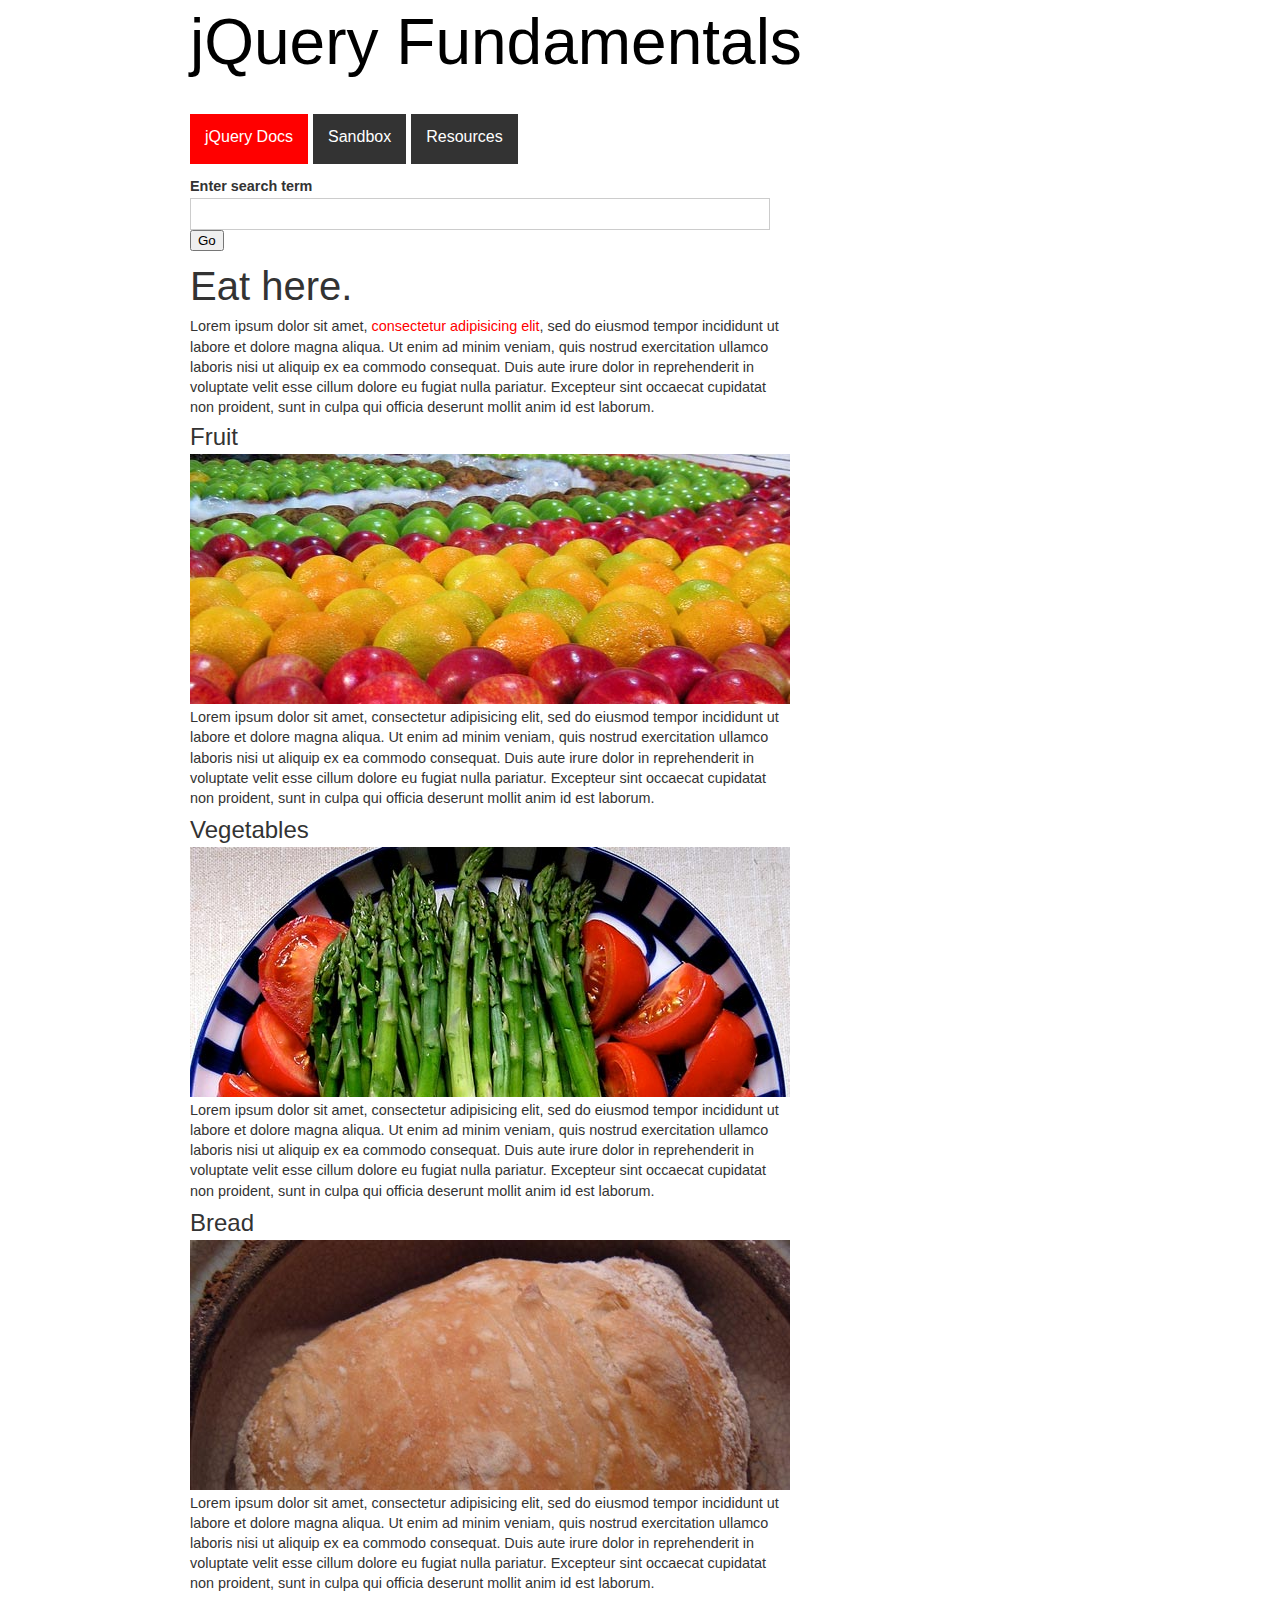
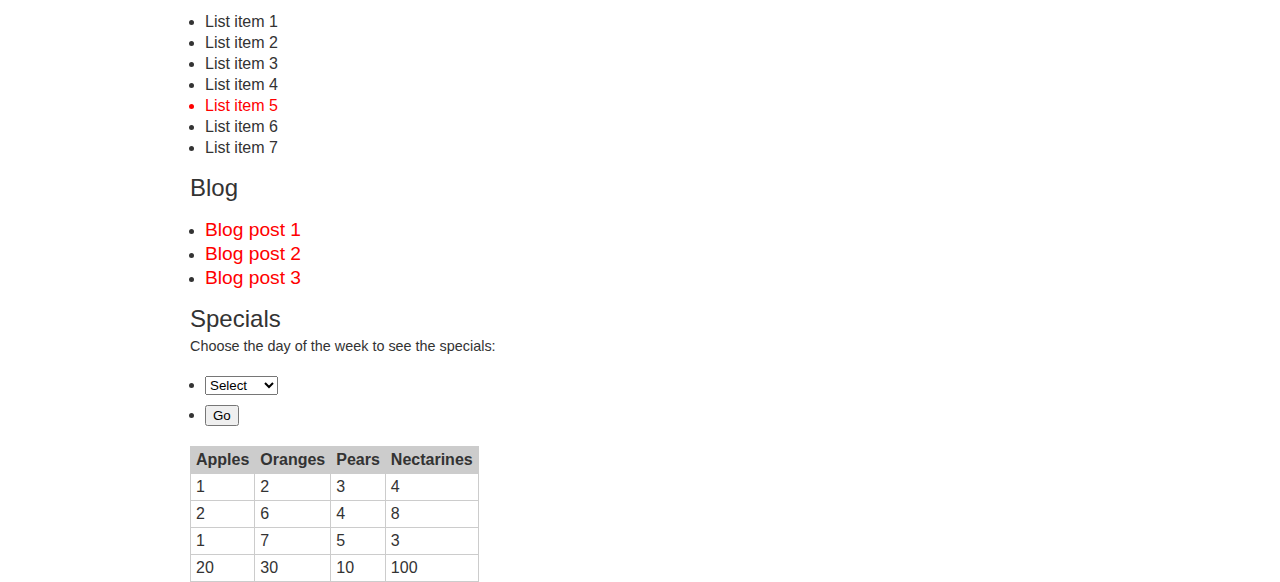
<file: exercise-1/index.html>
<!DOCTYPE html>
<html>
<head>
	<meta http-equiv="Content-Type" content="text/html; charset=utf-8"/>

	<meta http-equiv="Content-Type" content="text/html; charset=utf-8"/>

	<title>jQuery Fundamentals :: Home</title>
	<link href="css/reset.css" rel="stylesheet" type="text/css" media="all" />
	<link href="css/style.css" rel="stylesheet" type="text/css" media="all" />

	<style>
	#blog p.excerpt { display: none; }
	</style>

</head>

<body>
	<div id="header">
		<div id="logo" rel="logo"><a href="index.html">jQuery Fundamentals</a></div>
		<ul id="nav">
			<li class="selected"><a href="http://docs.jquery.com">jQuery Docs</a></li>
			<li><a href="sandbox.html">Sandbox</a></li>
			<li>Resources
				<ul>
					<li><a href="http://groups.google.com/group/jquery-en">Google Group</a></li>
					<li><a href="http://stackoverflow.com">Stack Overflow</a></li>
					<li><a href="http://delicious.com/rdmey/jquery-class">Delicious Bookmarks</a></li>
				</ul>
			</li>
		</ul>
	</div>

	<div id="main">
		<form id="search">
			<label for="q">Enter search term</label>
			<input type="text" name="q" class="input_text" />
			<input type="submit" value="Go" />
		</form>

		<h1>Eat here.</h1>
		<p>Lorem ipsum dolor sit amet, <a href="foo.html">consectetur adipisicing elit</a>, sed do eiusmod tempor incididunt ut labore et dolore magna aliqua. Ut enim ad minim veniam, quis nostrud exercitation ullamco laboris nisi ut aliquip ex ea commodo consequat. Duis aute irure dolor in reprehenderit in voluptate velit esse cillum dolore eu fugiat nulla pariatur. Excepteur sint occaecat cupidatat non proident, sunt in culpa qui officia deserunt mollit anim id est laborum.</p>

		<ul id="slideshow">
			<li>
				<h2 rel="yummy fruit!">Fruit</h2>
				<img src="images/fruit.jpg" alt="fruit" />
				<p>Lorem ipsum dolor sit amet, consectetur adipisicing elit, sed do eiusmod tempor incididunt ut labore et dolore magna aliqua. Ut enim ad minim veniam, quis nostrud exercitation ullamco laboris nisi ut aliquip ex ea commodo consequat. Duis aute irure dolor in reprehenderit in voluptate velit esse cillum dolore eu fugiat nulla pariatur. Excepteur sint occaecat cupidatat non proident, sunt in culpa qui officia deserunt mollit anim id est laborum.</p>
			</li>
			<li>
				<h2>Vegetables</h2>
				<img src="images/vegetable.jpg" alt="vegetables" />
				<p>Lorem ipsum dolor sit amet, consectetur adipisicing elit, sed do eiusmod tempor incididunt ut labore et dolore magna aliqua. Ut enim ad minim veniam, quis nostrud exercitation ullamco laboris nisi ut aliquip ex ea commodo consequat. Duis aute irure dolor in reprehenderit in voluptate velit esse cillum dolore eu fugiat nulla pariatur. Excepteur sint occaecat cupidatat non proident, sunt in culpa qui officia deserunt mollit anim id est laborum.</p>
			</li>
			<li>
				<h2>Bread</h2>
				<img src="images/bread.jpg" alt="bread" />
				<p>Lorem ipsum dolor sit amet, consectetur adipisicing elit, sed do eiusmod tempor incididunt ut labore et dolore magna aliqua. Ut enim ad minim veniam, quis nostrud exercitation ullamco laboris nisi ut aliquip ex ea commodo consequat. Duis aute irure dolor in reprehenderit in voluptate velit esse cillum dolore eu fugiat nulla pariatur. Excepteur sint occaecat cupidatat non proident, sunt in culpa qui officia deserunt mollit anim id est laborum.</p>
			</li>
		</ul>

		<ul id="myList">
			<li>List item 1</li>
			<li id="listItem_2" class="bar">List item 2</li>
			<li id="myListItem">List item 3</li>
			<li>List item 4</li>
			<li class="current bar">List item 5</li>
			<li>List item 6</li>
			<li>List item 7</li>
		</ul>

		<div class="module" id="blog">
			<h2>Blog</h2>
			<ul>
				<li>
					<h3><a href="blog.html#post1">Blog post 1</a></h3>
					<p class="excerpt">Lorem ipsum dolor sit amet, consectetur adipisicing elit, sed do eiusmod tempor incididunt ut labore et dolore magna aliqua. Ut enim ad minim veniam, quis nostrud exercitation ullamco laboris nisi ut aliquip ex ea commodo consequat. Duis aute irure dolor in reprehenderit in voluptate velit esse cillum dolore eu fugiat nulla pariatur. Excepteur sint occaecat cupidatat non proident, sunt in culpa qui officia deserunt mollit anim id est laborum.</p>
				</li>
				<li>
					<h3><a href="blog.html#post2">Blog post 2</a></h3>
					<p class="excerpt">Lorem ipsum dolor sit amet, consectetur adipisicing elit, sed do eiusmod tempor incididunt ut labore et dolore magna aliqua. Ut enim ad minim veniam, quis nostrud exercitation ullamco laboris nisi ut aliquip ex ea commodo consequat. Duis aute irure dolor in reprehenderit in voluptate velit esse cillum dolore eu fugiat nulla pariatur. Excepteur sint occaecat cupidatat non proident, sunt in culpa qui officia deserunt mollit anim id est laborum.</p>
				</li>
				<li>
					<h3><a href="blog.html#post3">Blog post 3</a></h3>
					<p class="excerpt">Lorem ipsum dolor sit amet, consectetur adipisicing elit, sed do eiusmod tempor incididunt ut labore et dolore magna aliqua. Ut enim ad minim veniam, quis nostrud exercitation ullamco laboris nisi ut aliquip ex ea commodo consequat. Duis aute irure dolor in reprehenderit in voluptate velit esse cillum dolore eu fugiat nulla pariatur. Excepteur sint occaecat cupidatat non proident, sunt in culpa qui officia deserunt mollit anim id est laborum.</p>
				</li>
			</ul>
		</div>

		<div class="module" id="specials">
			<h2>Specials</h2>
			<p>Choose the day of the week to see the specials:</p>
			<form action="specials.html" method="get">
				<ul>
					<li>
						<select name="day">
							<option value="" selected>Select</option>
							<option value="monday">Monday</option>
							<option value="tuesday">Tuesday</option>
							<option value="friday">Friday</option>
						</select>
					</li>
					<li class="buttons">
						<input type="submit" class="input_submit" value="Go" />
					</li>
				</ul>
			</form>
		</div>

		<table id="fruits">
			<thead>
				<tr>
					<th>Apples</th>
					<th>Oranges</th>
					<th>Pears</th>
					<th>Nectarines</th>
				</tr>
			</thead>
			<tbody>
				<tr>
					<td>1</td>
					<td id="myTableCell">2</td>
					<td>3</td>
					<td>4</td>
				</tr>
				<tr>
					<td>2</td>
					<td>6</td>
					<td>4</td>
					<td>8</td>
				</tr>
				<tr>
					<td>1</td>
					<td>7</td>
					<td>5</td>
					<td>3</td>
				</tr>
				<tr>
					<td>20</td>
					<td>30</td>
					<td>10</td>
					<td>100</td>
				</tr>
			</tbody>
		</table>


	</div>

<script src="libs/jquery-1.5.0.js"></script>

<script src="js/sandbox.js"></script>
<!--
<script src="js/navigation.js"></script>
<script src="js/blog.js"></script>
<script src="js/specials.js"></script>
<script src="js/slideshow.js"></script>
<script src="js/hoverClass.js"></script>
<script src="js/ions/inputHint.js"></script>
<script src="js/tabs.js"></script>
-->
</body>
</html>
</file>
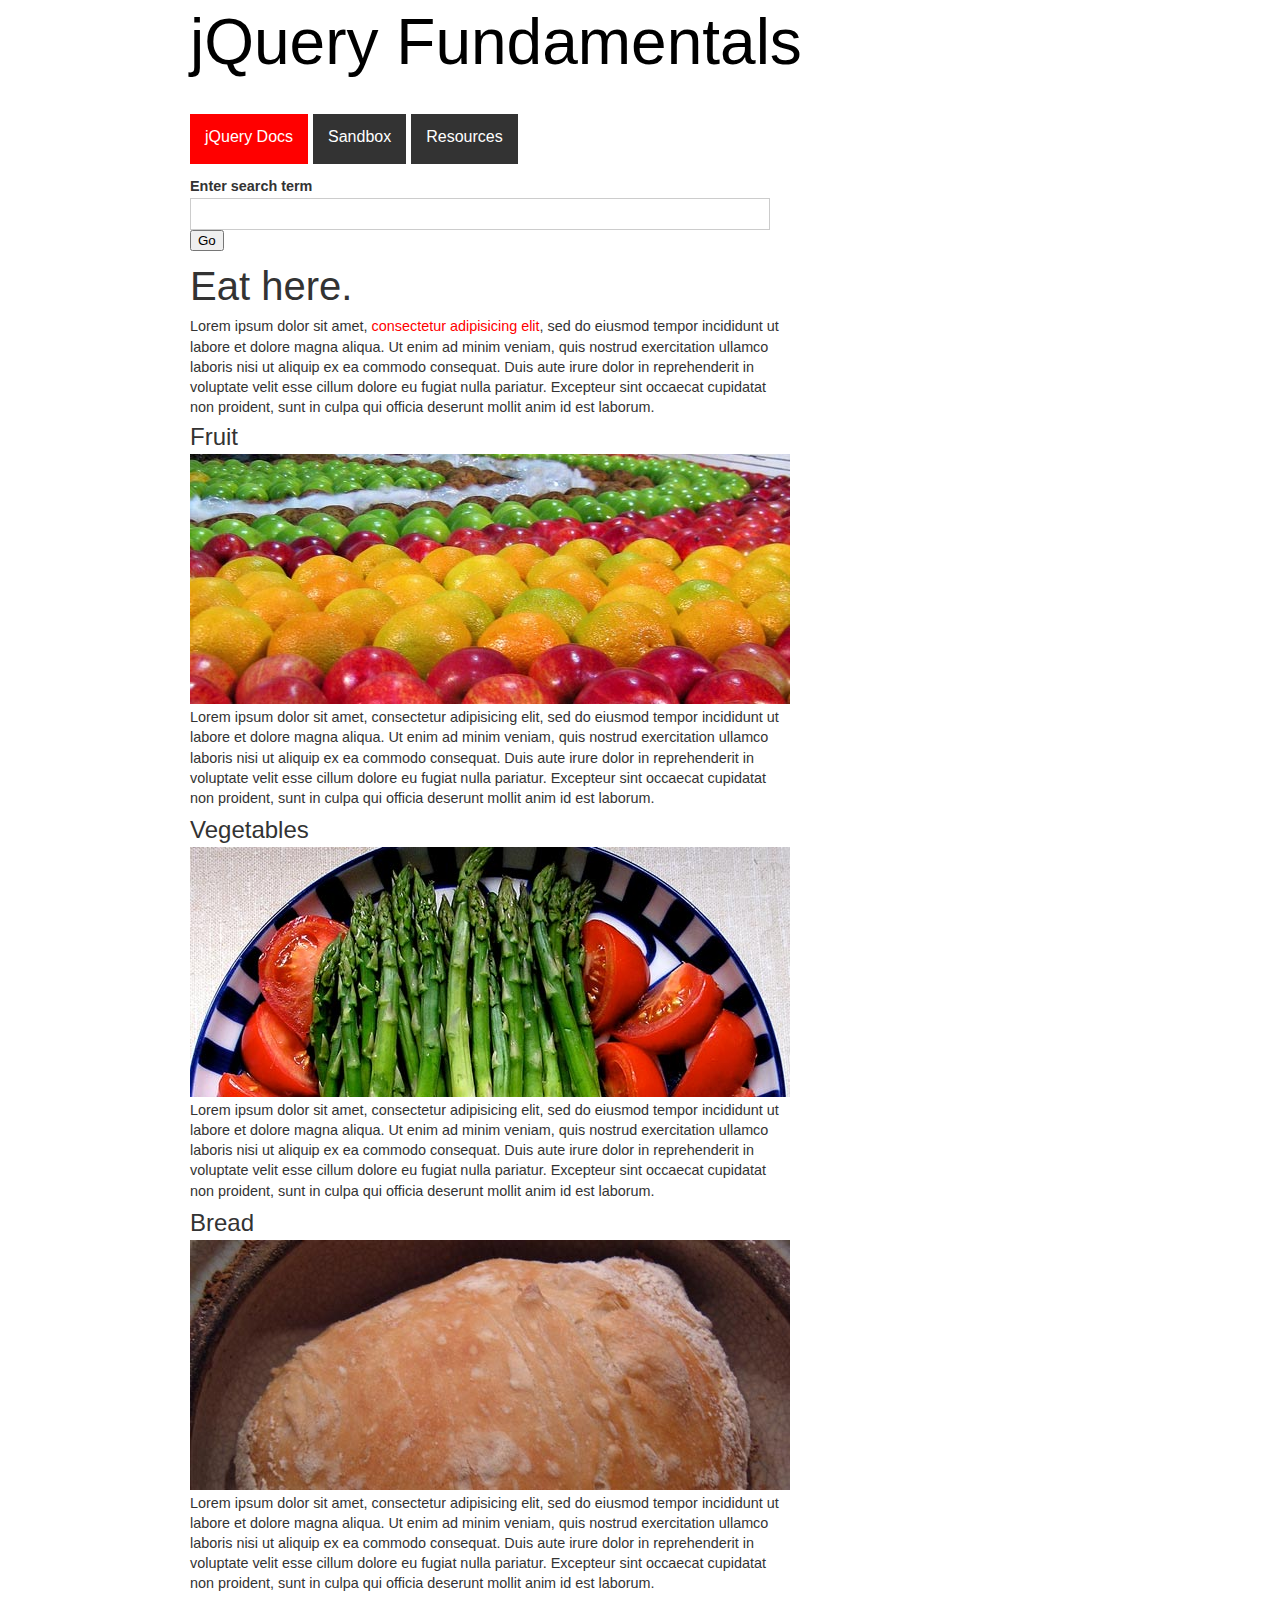
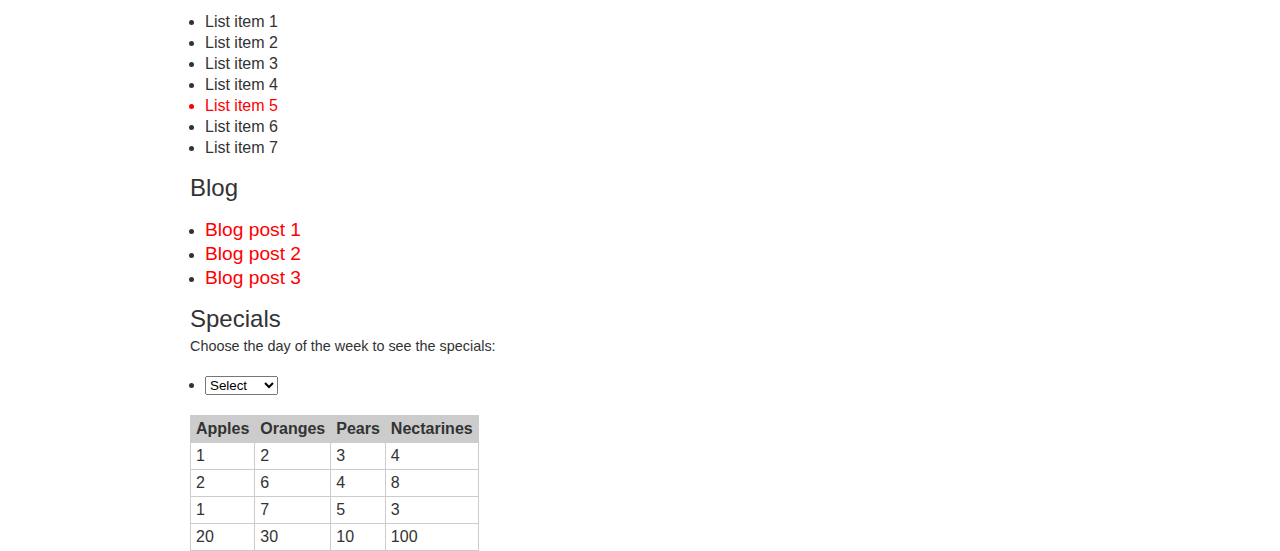
<file: exercise-10/index.html>
<!DOCTYPE html>
<html>
<head>
	<meta http-equiv="Content-Type" content="text/html; charset=utf-8"/>

	<meta http-equiv="Content-Type" content="text/html; charset=utf-8"/>

	<title>jQuery Fundamentals :: Home</title>
	<link href="css/reset.css" rel="stylesheet" type="text/css" media="all" />
	<link href="css/style.css" rel="stylesheet" type="text/css" media="all" />

	<style>
	#blog p.excerpt { display: none; }
	</style>

</head>

<body>
	<div id="header">
		<div id="logo" rel="logo"><a href="index.html">jQuery Fundamentals</a></div>
		<ul id="nav">
			<li class="selected"><a href="http://docs.jquery.com">jQuery Docs</a></li>
			<li><a href="sandbox.html">Sandbox</a></li>
			<li>Resources
				<ul>
					<li><a href="http://groups.google.com/group/jquery-en">Google Group</a></li>
					<li><a href="http://stackoverflow.com">Stack Overflow</a></li>
					<li><a href="http://delicious.com/rdmey/jquery-class">Delicious Bookmarks</a></li>
				</ul>
			</li>
		</ul>
	</div>

	<div id="main">
		<form id="search">
			<label for="q">Enter search term</label>
			<input type="text" name="q" class="input_text" />
			<input type="submit" value="Go" />
		</form>

		<h1>Eat here.</h1>
		<p>Lorem ipsum dolor sit amet, <a href="foo.html">consectetur adipisicing elit</a>, sed do eiusmod tempor incididunt ut labore et dolore magna aliqua. Ut enim ad minim veniam, quis nostrud exercitation ullamco laboris nisi ut aliquip ex ea commodo consequat. Duis aute irure dolor in reprehenderit in voluptate velit esse cillum dolore eu fugiat nulla pariatur. Excepteur sint occaecat cupidatat non proident, sunt in culpa qui officia deserunt mollit anim id est laborum.</p>

		<ul id="slideshow">
			<li>
				<h2 rel="yummy fruit!">Fruit</h2>
				<img src="images/fruit.jpg" alt="fruit" />
				<p>Lorem ipsum dolor sit amet, consectetur adipisicing elit, sed do eiusmod tempor incididunt ut labore et dolore magna aliqua. Ut enim ad minim veniam, quis nostrud exercitation ullamco laboris nisi ut aliquip ex ea commodo consequat. Duis aute irure dolor in reprehenderit in voluptate velit esse cillum dolore eu fugiat nulla pariatur. Excepteur sint occaecat cupidatat non proident, sunt in culpa qui officia deserunt mollit anim id est laborum.</p>
			</li>
			<li>
				<h2>Vegetables</h2>
				<img src="images/vegetable.jpg" alt="vegetables" />
				<p>Lorem ipsum dolor sit amet, consectetur adipisicing elit, sed do eiusmod tempor incididunt ut labore et dolore magna aliqua. Ut enim ad minim veniam, quis nostrud exercitation ullamco laboris nisi ut aliquip ex ea commodo consequat. Duis aute irure dolor in reprehenderit in voluptate velit esse cillum dolore eu fugiat nulla pariatur. Excepteur sint occaecat cupidatat non proident, sunt in culpa qui officia deserunt mollit anim id est laborum.</p>
			</li>
			<li>
				<h2>Bread</h2>
				<img src="images/bread.jpg" alt="bread" />
				<p>Lorem ipsum dolor sit amet, consectetur adipisicing elit, sed do eiusmod tempor incididunt ut labore et dolore magna aliqua. Ut enim ad minim veniam, quis nostrud exercitation ullamco laboris nisi ut aliquip ex ea commodo consequat. Duis aute irure dolor in reprehenderit in voluptate velit esse cillum dolore eu fugiat nulla pariatur. Excepteur sint occaecat cupidatat non proident, sunt in culpa qui officia deserunt mollit anim id est laborum.</p>
			</li>
		</ul>

		<ul id="myList">
			<li>List item 1</li>
			<li id="listItem_2" class="bar">List item 2</li>
			<li id="myListItem">List item 3</li>
			<li>List item 4</li>
			<li class="current bar">List item 5</li>
			<li>List item 6</li>
			<li>List item 7</li>
		</ul>

		<div class="module" id="blog">
			<h2>Blog</h2>
			<ul>
				<li>
					<h3><a href="blog.html#post1">Blog post 1</a></h3>
					<p class="excerpt">Lorem ipsum dolor sit amet, consectetur adipisicing elit, sed do eiusmod tempor incididunt ut labore et dolore magna aliqua. Ut enim ad minim veniam, quis nostrud exercitation ullamco laboris nisi ut aliquip ex ea commodo consequat. Duis aute irure dolor in reprehenderit in voluptate velit esse cillum dolore eu fugiat nulla pariatur. Excepteur sint occaecat cupidatat non proident, sunt in culpa qui officia deserunt mollit anim id est laborum.</p>
				</li>
				<li>
					<h3><a href="blog.html#post2">Blog post 2</a></h3>
					<p class="excerpt">Lorem ipsum dolor sit amet, consectetur adipisicing elit, sed do eiusmod tempor incididunt ut labore et dolore magna aliqua. Ut enim ad minim veniam, quis nostrud exercitation ullamco laboris nisi ut aliquip ex ea commodo consequat. Duis aute irure dolor in reprehenderit in voluptate velit esse cillum dolore eu fugiat nulla pariatur. Excepteur sint occaecat cupidatat non proident, sunt in culpa qui officia deserunt mollit anim id est laborum.</p>
				</li>
				<li>
					<h3><a href="blog.html#post3">Blog post 3</a></h3>
					<p class="excerpt">Lorem ipsum dolor sit amet, consectetur adipisicing elit, sed do eiusmod tempor incididunt ut labore et dolore magna aliqua. Ut enim ad minim veniam, quis nostrud exercitation ullamco laboris nisi ut aliquip ex ea commodo consequat. Duis aute irure dolor in reprehenderit in voluptate velit esse cillum dolore eu fugiat nulla pariatur. Excepteur sint occaecat cupidatat non proident, sunt in culpa qui officia deserunt mollit anim id est laborum.</p>
				</li>
			</ul>
		</div>

		<div class="module" id="specials">
			<h2>Specials</h2>
			<p>Choose the day of the week to see the specials:</p>
			<form action="specials.html" method="get">
				<ul>
					<li>
						<select name="day">
							<option value="" selected>Select</option>
							<option value="monday">Monday</option>
							<option value="tuesday">Tuesday</option>
							<option value="friday">Friday</option>
						</select>
					</li>
					<li class="buttons">
						<input type="submit" class="input_submit" value="Go" />
					</li>
				</ul>
			</form>
		</div>

		<table id="fruits">
			<thead>
				<tr>
					<th>Apples</th>
					<th>Oranges</th>
					<th>Pears</th>
					<th>Nectarines</th>
				</tr>
			</thead>
			<tbody>
				<tr>
					<td>1</td>
					<td id="myTableCell">2</td>
					<td>3</td>
					<td>4</td>
				</tr>
				<tr>
					<td>2</td>
					<td>6</td>
					<td>4</td>
					<td>8</td>
				</tr>
				<tr>
					<td>1</td>
					<td>7</td>
					<td>5</td>
					<td>3</td>
				</tr>
				<tr>
					<td>20</td>
					<td>30</td>
					<td>10</td>
					<td>100</td>
				</tr>
			</tbody>
		</table>


	</div>

<script src="libs/jquery-1.5.0.js"></script>

<script src="js/specials.js"></script>
<!--
<script src="js/navigation.js"></script>
<script src="js/blog.js"></script>
<script src="js/specials.js"></script>
<script src="js/slideshow.js"></script>
<script src="js/hoverClass.js"></script>
<script src="js/ions/inputHint.js"></script>
<script src="js/tabs.js"></script>
-->
</body>
</html>
</file>
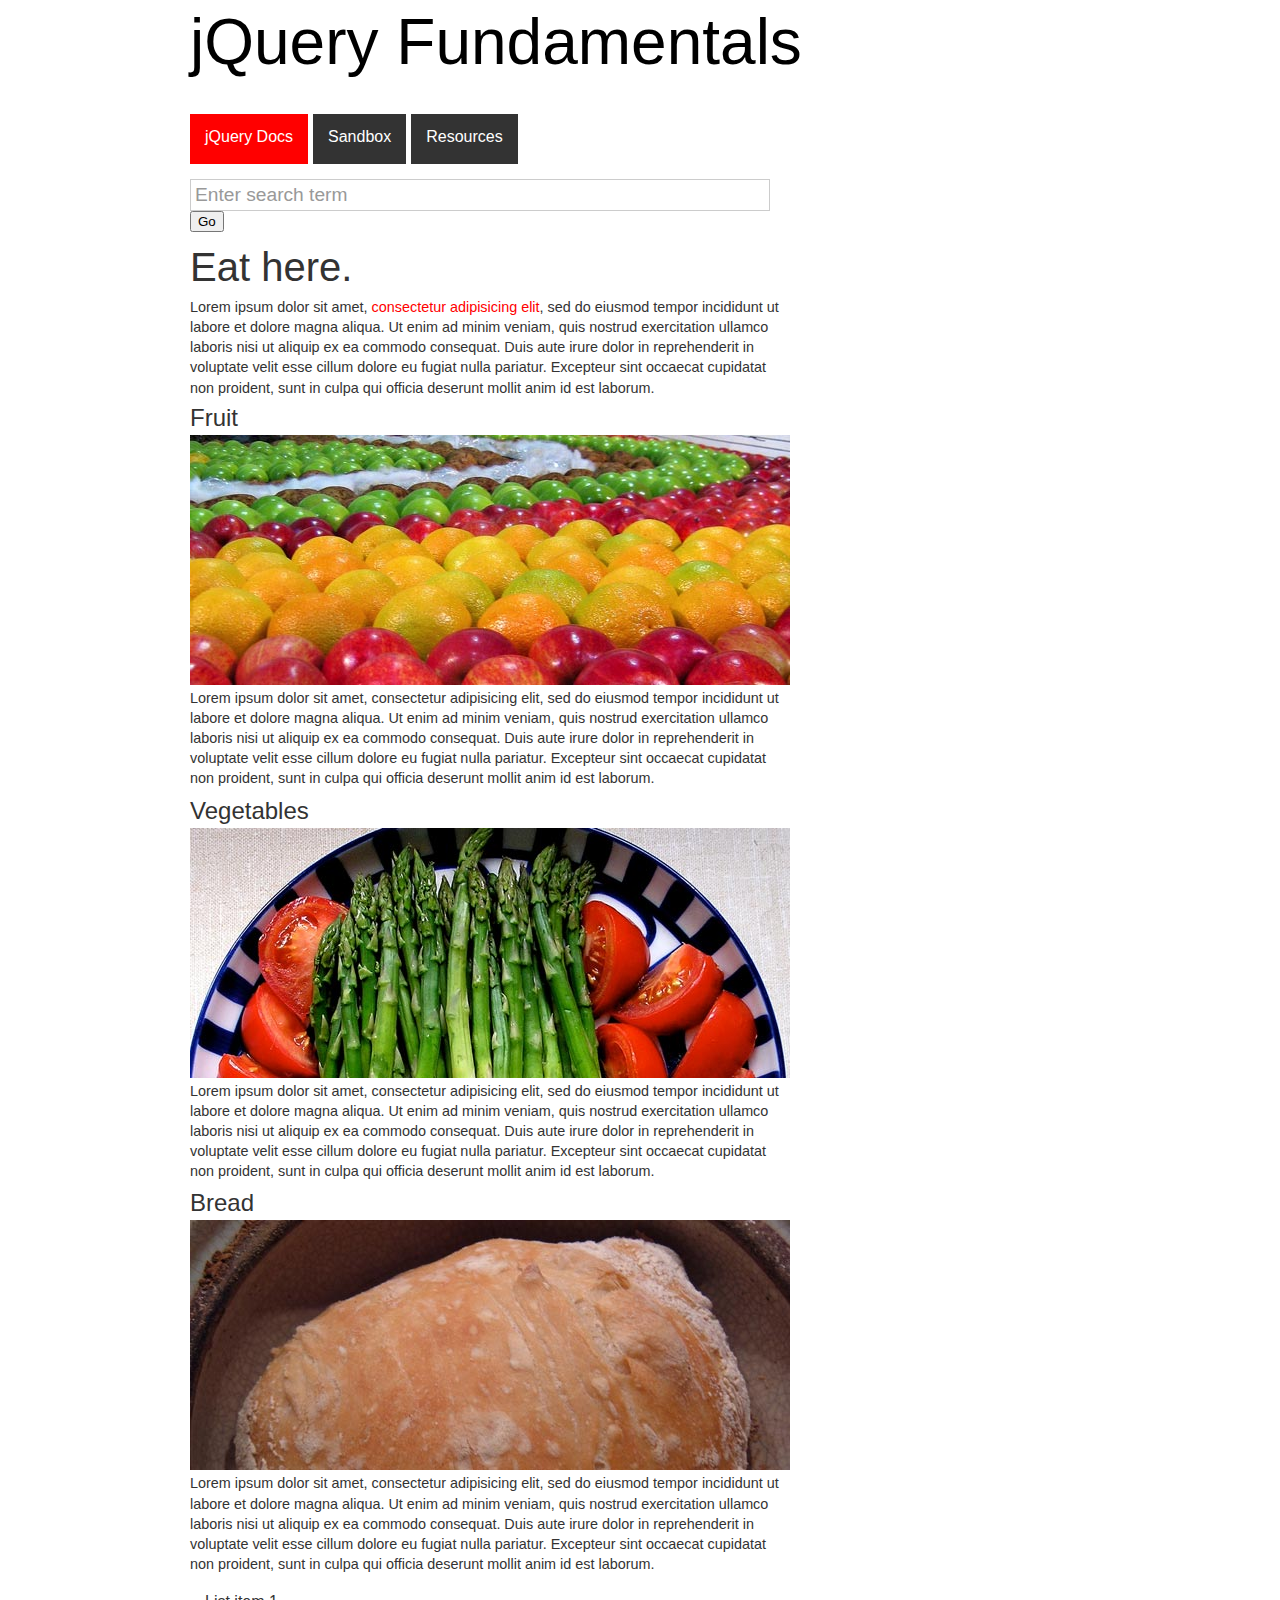
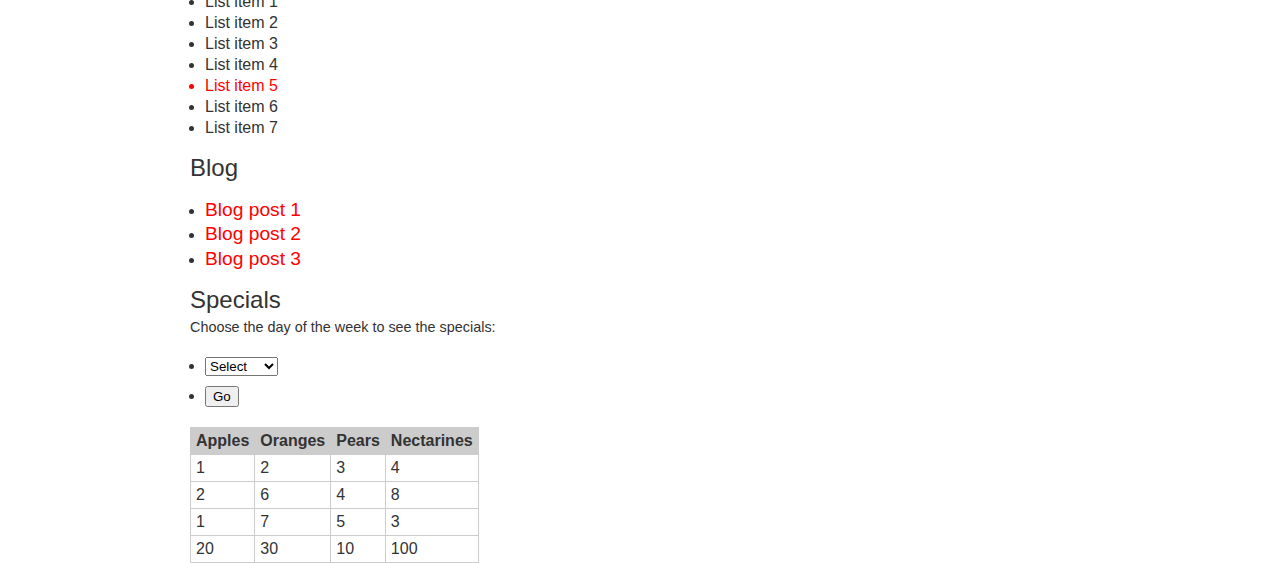
<file: exercise-4/index.html>
<!DOCTYPE html>
<html>
<head>
	<meta http-equiv="Content-Type" content="text/html; charset=utf-8"/>

	<meta http-equiv="Content-Type" content="text/html; charset=utf-8"/>

	<title>jQuery Fundamentals :: Home</title>
	<link href="css/reset.css" rel="stylesheet" type="text/css" media="all" />
	<link href="css/style.css" rel="stylesheet" type="text/css" media="all" />

	<style>
	#blog p.excerpt { display: none; }
	</style>

</head>

<body>
	<div id="header">
		<div id="logo" rel="logo"><a href="index.html">jQuery Fundamentals</a></div>
		<ul id="nav">
			<li class="selected"><a href="http://docs.jquery.com">jQuery Docs</a></li>
			<li><a href="sandbox.html">Sandbox</a></li>
			<li>Resources
				<ul>
					<li><a href="http://groups.google.com/group/jquery-en">Google Group</a></li>
					<li><a href="http://stackoverflow.com">Stack Overflow</a></li>
					<li><a href="http://delicious.com/rdmey/jquery-class">Delicious Bookmarks</a></li>
				</ul>
			</li>
		</ul>
	</div>

	<div id="main">
		<form id="search">
			<label for="q">Enter search term</label>
			<input type="text" name="q" class="input_text" />
			<input type="submit" value="Go" />
		</form>

		<h1>Eat here.</h1>
		<p>Lorem ipsum dolor sit amet, <a href="foo.html">consectetur adipisicing elit</a>, sed do eiusmod tempor incididunt ut labore et dolore magna aliqua. Ut enim ad minim veniam, quis nostrud exercitation ullamco laboris nisi ut aliquip ex ea commodo consequat. Duis aute irure dolor in reprehenderit in voluptate velit esse cillum dolore eu fugiat nulla pariatur. Excepteur sint occaecat cupidatat non proident, sunt in culpa qui officia deserunt mollit anim id est laborum.</p>

		<ul id="slideshow">
			<li>
				<h2 rel="yummy fruit!">Fruit</h2>
				<img src="images/fruit.jpg" alt="fruit" />
				<p>Lorem ipsum dolor sit amet, consectetur adipisicing elit, sed do eiusmod tempor incididunt ut labore et dolore magna aliqua. Ut enim ad minim veniam, quis nostrud exercitation ullamco laboris nisi ut aliquip ex ea commodo consequat. Duis aute irure dolor in reprehenderit in voluptate velit esse cillum dolore eu fugiat nulla pariatur. Excepteur sint occaecat cupidatat non proident, sunt in culpa qui officia deserunt mollit anim id est laborum.</p>
			</li>
			<li>
				<h2>Vegetables</h2>
				<img src="images/vegetable.jpg" alt="vegetables" />
				<p>Lorem ipsum dolor sit amet, consectetur adipisicing elit, sed do eiusmod tempor incididunt ut labore et dolore magna aliqua. Ut enim ad minim veniam, quis nostrud exercitation ullamco laboris nisi ut aliquip ex ea commodo consequat. Duis aute irure dolor in reprehenderit in voluptate velit esse cillum dolore eu fugiat nulla pariatur. Excepteur sint occaecat cupidatat non proident, sunt in culpa qui officia deserunt mollit anim id est laborum.</p>
			</li>
			<li>
				<h2>Bread</h2>
				<img src="images/bread.jpg" alt="bread" />
				<p>Lorem ipsum dolor sit amet, consectetur adipisicing elit, sed do eiusmod tempor incididunt ut labore et dolore magna aliqua. Ut enim ad minim veniam, quis nostrud exercitation ullamco laboris nisi ut aliquip ex ea commodo consequat. Duis aute irure dolor in reprehenderit in voluptate velit esse cillum dolore eu fugiat nulla pariatur. Excepteur sint occaecat cupidatat non proident, sunt in culpa qui officia deserunt mollit anim id est laborum.</p>
			</li>
		</ul>

		<ul id="myList">
			<li>List item 1</li>
			<li id="listItem_2" class="bar">List item 2</li>
			<li id="myListItem">List item 3</li>
			<li>List item 4</li>
			<li class="current bar">List item 5</li>
			<li>List item 6</li>
			<li>List item 7</li>
		</ul>

		<div class="module" id="blog">
			<h2>Blog</h2>
			<ul>
				<li>
					<h3><a href="blog.html#post1">Blog post 1</a></h3>
					<p class="excerpt">Lorem ipsum dolor sit amet, consectetur adipisicing elit, sed do eiusmod tempor incididunt ut labore et dolore magna aliqua. Ut enim ad minim veniam, quis nostrud exercitation ullamco laboris nisi ut aliquip ex ea commodo consequat. Duis aute irure dolor in reprehenderit in voluptate velit esse cillum dolore eu fugiat nulla pariatur. Excepteur sint occaecat cupidatat non proident, sunt in culpa qui officia deserunt mollit anim id est laborum.</p>
				</li>
				<li>
					<h3><a href="blog.html#post2">Blog post 2</a></h3>
					<p class="excerpt">Lorem ipsum dolor sit amet, consectetur adipisicing elit, sed do eiusmod tempor incididunt ut labore et dolore magna aliqua. Ut enim ad minim veniam, quis nostrud exercitation ullamco laboris nisi ut aliquip ex ea commodo consequat. Duis aute irure dolor in reprehenderit in voluptate velit esse cillum dolore eu fugiat nulla pariatur. Excepteur sint occaecat cupidatat non proident, sunt in culpa qui officia deserunt mollit anim id est laborum.</p>
				</li>
				<li>
					<h3><a href="blog.html#post3">Blog post 3</a></h3>
					<p class="excerpt">Lorem ipsum dolor sit amet, consectetur adipisicing elit, sed do eiusmod tempor incididunt ut labore et dolore magna aliqua. Ut enim ad minim veniam, quis nostrud exercitation ullamco laboris nisi ut aliquip ex ea commodo consequat. Duis aute irure dolor in reprehenderit in voluptate velit esse cillum dolore eu fugiat nulla pariatur. Excepteur sint occaecat cupidatat non proident, sunt in culpa qui officia deserunt mollit anim id est laborum.</p>
				</li>
			</ul>
		</div>

		<div class="module" id="specials">
			<h2>Specials</h2>
			<p>Choose the day of the week to see the specials:</p>
			<form action="specials.html" method="get">
				<ul>
					<li>
						<select name="day">
							<option value="" selected>Select</option>
							<option value="monday">Monday</option>
							<option value="tuesday">Tuesday</option>
							<option value="friday">Friday</option>
						</select>
					</li>
					<li class="buttons">
						<input type="submit" class="input_submit" value="Go" />
					</li>
				</ul>
			</form>
		</div>

		<table id="fruits">
			<thead>
				<tr>
					<th>Apples</th>
					<th>Oranges</th>
					<th>Pears</th>
					<th>Nectarines</th>
				</tr>
			</thead>
			<tbody>
				<tr>
					<td>1</td>
					<td id="myTableCell">2</td>
					<td>3</td>
					<td>4</td>
				</tr>
				<tr>
					<td>2</td>
					<td>6</td>
					<td>4</td>
					<td>8</td>
				</tr>
				<tr>
					<td>1</td>
					<td>7</td>
					<td>5</td>
					<td>3</td>
				</tr>
				<tr>
					<td>20</td>
					<td>30</td>
					<td>10</td>
					<td>100</td>
				</tr>
			</tbody>
		</table>


	</div>

<script src="libs/jquery-1.5.0.js"></script>
<script src="js/inputHint.js"></script>

<!--
<script src="js/sandbox.js"></script>
<script src="js/navigation.js"></script>
<script src="js/blog.js"></script>
<script src="js/specials.js"></script>
<script src="js/slideshow.js"></script>
<script src="js/hoverClass.js"></script>

<script src="js/tabs.js"></script>
-->
</body>
</html>
</file>
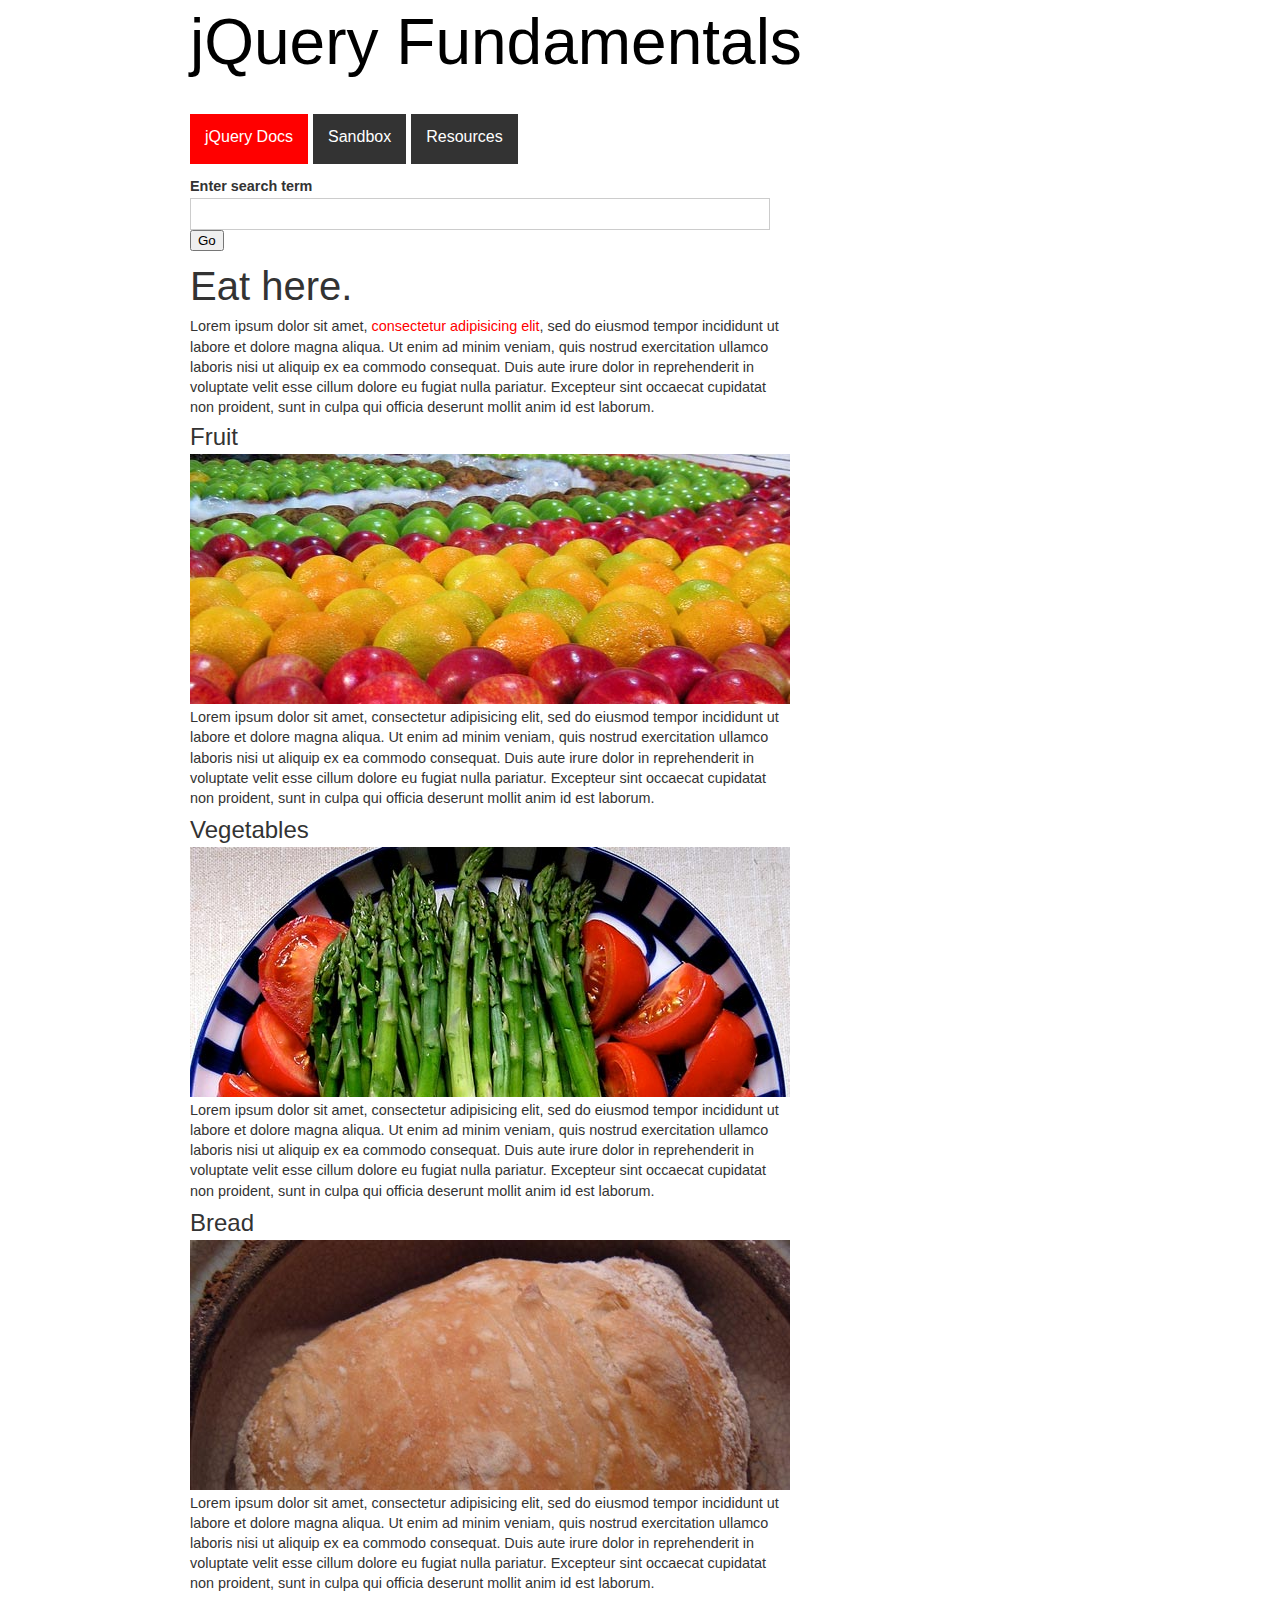
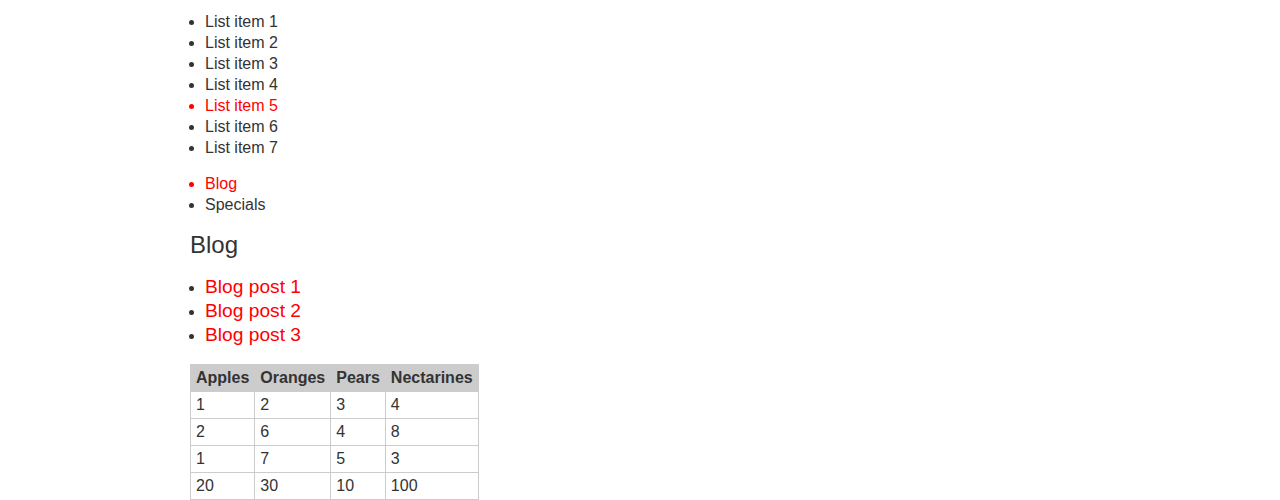
<file: exercise-5/index.html>
<!DOCTYPE html>
<html>
<head>
	<meta http-equiv="Content-Type" content="text/html; charset=utf-8"/>

	<meta http-equiv="Content-Type" content="text/html; charset=utf-8"/>

	<title>jQuery Fundamentals :: Home</title>
	<link href="css/reset.css" rel="stylesheet" type="text/css" media="all" />
	<link href="css/style.css" rel="stylesheet" type="text/css" media="all" />

	<style>
	#blog p.excerpt { display: none; }
	</style>

</head>

<body>
	<div id="header">
		<div id="logo" rel="logo"><a href="index.html">jQuery Fundamentals</a></div>
		<ul id="nav">
			<li class="selected"><a href="http://docs.jquery.com">jQuery Docs</a></li>
			<li><a href="sandbox.html">Sandbox</a></li>
			<li>Resources
				<ul>
					<li><a href="http://groups.google.com/group/jquery-en">Google Group</a></li>
					<li><a href="http://stackoverflow.com">Stack Overflow</a></li>
					<li><a href="http://delicious.com/rdmey/jquery-class">Delicious Bookmarks</a></li>
				</ul>
			</li>
		</ul>
	</div>

	<div id="main">
		<form id="search">
			<label for="q">Enter search term</label>
			<input type="text" name="q" class="input_text" />
			<input type="submit" value="Go" />
		</form>

		<h1>Eat here.</h1>
		<p>Lorem ipsum dolor sit amet, <a href="foo.html">consectetur adipisicing elit</a>, sed do eiusmod tempor incididunt ut labore et dolore magna aliqua. Ut enim ad minim veniam, quis nostrud exercitation ullamco laboris nisi ut aliquip ex ea commodo consequat. Duis aute irure dolor in reprehenderit in voluptate velit esse cillum dolore eu fugiat nulla pariatur. Excepteur sint occaecat cupidatat non proident, sunt in culpa qui officia deserunt mollit anim id est laborum.</p>

		<ul id="slideshow">
			<li>
				<h2 rel="yummy fruit!">Fruit</h2>
				<img src="images/fruit.jpg" alt="fruit" />
				<p>Lorem ipsum dolor sit amet, consectetur adipisicing elit, sed do eiusmod tempor incididunt ut labore et dolore magna aliqua. Ut enim ad minim veniam, quis nostrud exercitation ullamco laboris nisi ut aliquip ex ea commodo consequat. Duis aute irure dolor in reprehenderit in voluptate velit esse cillum dolore eu fugiat nulla pariatur. Excepteur sint occaecat cupidatat non proident, sunt in culpa qui officia deserunt mollit anim id est laborum.</p>
			</li>
			<li>
				<h2>Vegetables</h2>
				<img src="images/vegetable.jpg" alt="vegetables" />
				<p>Lorem ipsum dolor sit amet, consectetur adipisicing elit, sed do eiusmod tempor incididunt ut labore et dolore magna aliqua. Ut enim ad minim veniam, quis nostrud exercitation ullamco laboris nisi ut aliquip ex ea commodo consequat. Duis aute irure dolor in reprehenderit in voluptate velit esse cillum dolore eu fugiat nulla pariatur. Excepteur sint occaecat cupidatat non proident, sunt in culpa qui officia deserunt mollit anim id est laborum.</p>
			</li>
			<li>
				<h2>Bread</h2>
				<img src="images/bread.jpg" alt="bread" />
				<p>Lorem ipsum dolor sit amet, consectetur adipisicing elit, sed do eiusmod tempor incididunt ut labore et dolore magna aliqua. Ut enim ad minim veniam, quis nostrud exercitation ullamco laboris nisi ut aliquip ex ea commodo consequat. Duis aute irure dolor in reprehenderit in voluptate velit esse cillum dolore eu fugiat nulla pariatur. Excepteur sint occaecat cupidatat non proident, sunt in culpa qui officia deserunt mollit anim id est laborum.</p>
			</li>
		</ul>

		<ul id="myList">
			<li>List item 1</li>
			<li id="listItem_2" class="bar">List item 2</li>
			<li id="myListItem">List item 3</li>
			<li>List item 4</li>
			<li class="current bar">List item 5</li>
			<li>List item 6</li>
			<li>List item 7</li>
		</ul>

		<div class="module" id="blog">
			<h2>Blog</h2>
			<ul>
				<li>
					<h3><a href="blog.html#post1">Blog post 1</a></h3>
					<p class="excerpt">Lorem ipsum dolor sit amet, consectetur adipisicing elit, sed do eiusmod tempor incididunt ut labore et dolore magna aliqua. Ut enim ad minim veniam, quis nostrud exercitation ullamco laboris nisi ut aliquip ex ea commodo consequat. Duis aute irure dolor in reprehenderit in voluptate velit esse cillum dolore eu fugiat nulla pariatur. Excepteur sint occaecat cupidatat non proident, sunt in culpa qui officia deserunt mollit anim id est laborum.</p>
				</li>
				<li>
					<h3><a href="blog.html#post2">Blog post 2</a></h3>
					<p class="excerpt">Lorem ipsum dolor sit amet, consectetur adipisicing elit, sed do eiusmod tempor incididunt ut labore et dolore magna aliqua. Ut enim ad minim veniam, quis nostrud exercitation ullamco laboris nisi ut aliquip ex ea commodo consequat. Duis aute irure dolor in reprehenderit in voluptate velit esse cillum dolore eu fugiat nulla pariatur. Excepteur sint occaecat cupidatat non proident, sunt in culpa qui officia deserunt mollit anim id est laborum.</p>
				</li>
				<li>
					<h3><a href="blog.html#post3">Blog post 3</a></h3>
					<p class="excerpt">Lorem ipsum dolor sit amet, consectetur adipisicing elit, sed do eiusmod tempor incididunt ut labore et dolore magna aliqua. Ut enim ad minim veniam, quis nostrud exercitation ullamco laboris nisi ut aliquip ex ea commodo consequat. Duis aute irure dolor in reprehenderit in voluptate velit esse cillum dolore eu fugiat nulla pariatur. Excepteur sint occaecat cupidatat non proident, sunt in culpa qui officia deserunt mollit anim id est laborum.</p>
				</li>
			</ul>
		</div>

		<div class="module" id="specials">
			<h2>Specials</h2>
			<p>Choose the day of the week to see the specials:</p>
			<form action="specials.html" method="get">
				<ul>
					<li>
						<select name="day">
							<option value="" selected>Select</option>
							<option value="monday">Monday</option>
							<option value="tuesday">Tuesday</option>
							<option value="friday">Friday</option>
						</select>
					</li>
					<li class="buttons">
						<input type="submit" class="input_submit" value="Go" />
					</li>
				</ul>
			</form>
		</div>

		<table id="fruits">
			<thead>
				<tr>
					<th>Apples</th>
					<th>Oranges</th>
					<th>Pears</th>
					<th>Nectarines</th>
				</tr>
			</thead>
			<tbody>
				<tr>
					<td>1</td>
					<td id="myTableCell">2</td>
					<td>3</td>
					<td>4</td>
				</tr>
				<tr>
					<td>2</td>
					<td>6</td>
					<td>4</td>
					<td>8</td>
				</tr>
				<tr>
					<td>1</td>
					<td>7</td>
					<td>5</td>
					<td>3</td>
				</tr>
				<tr>
					<td>20</td>
					<td>30</td>
					<td>10</td>
					<td>100</td>
				</tr>
			</tbody>
		</table>


	</div>

<script src="libs/jquery-1.5.0.js"></script>
<script src="js/tabs.js"></script>

<!--
<script src="js/navigation.js"></script>
<script src="js/blog.js"></script>
<script src="js/specials.js"></script>
<script src="js/slideshow.js"></script>
<script src="js/hoverClass.js"></script>
<script src="js/ions/inputHint.js"></script>
<script src="js/sandbox.js"></script>
-->
</body>
</html>
</file>
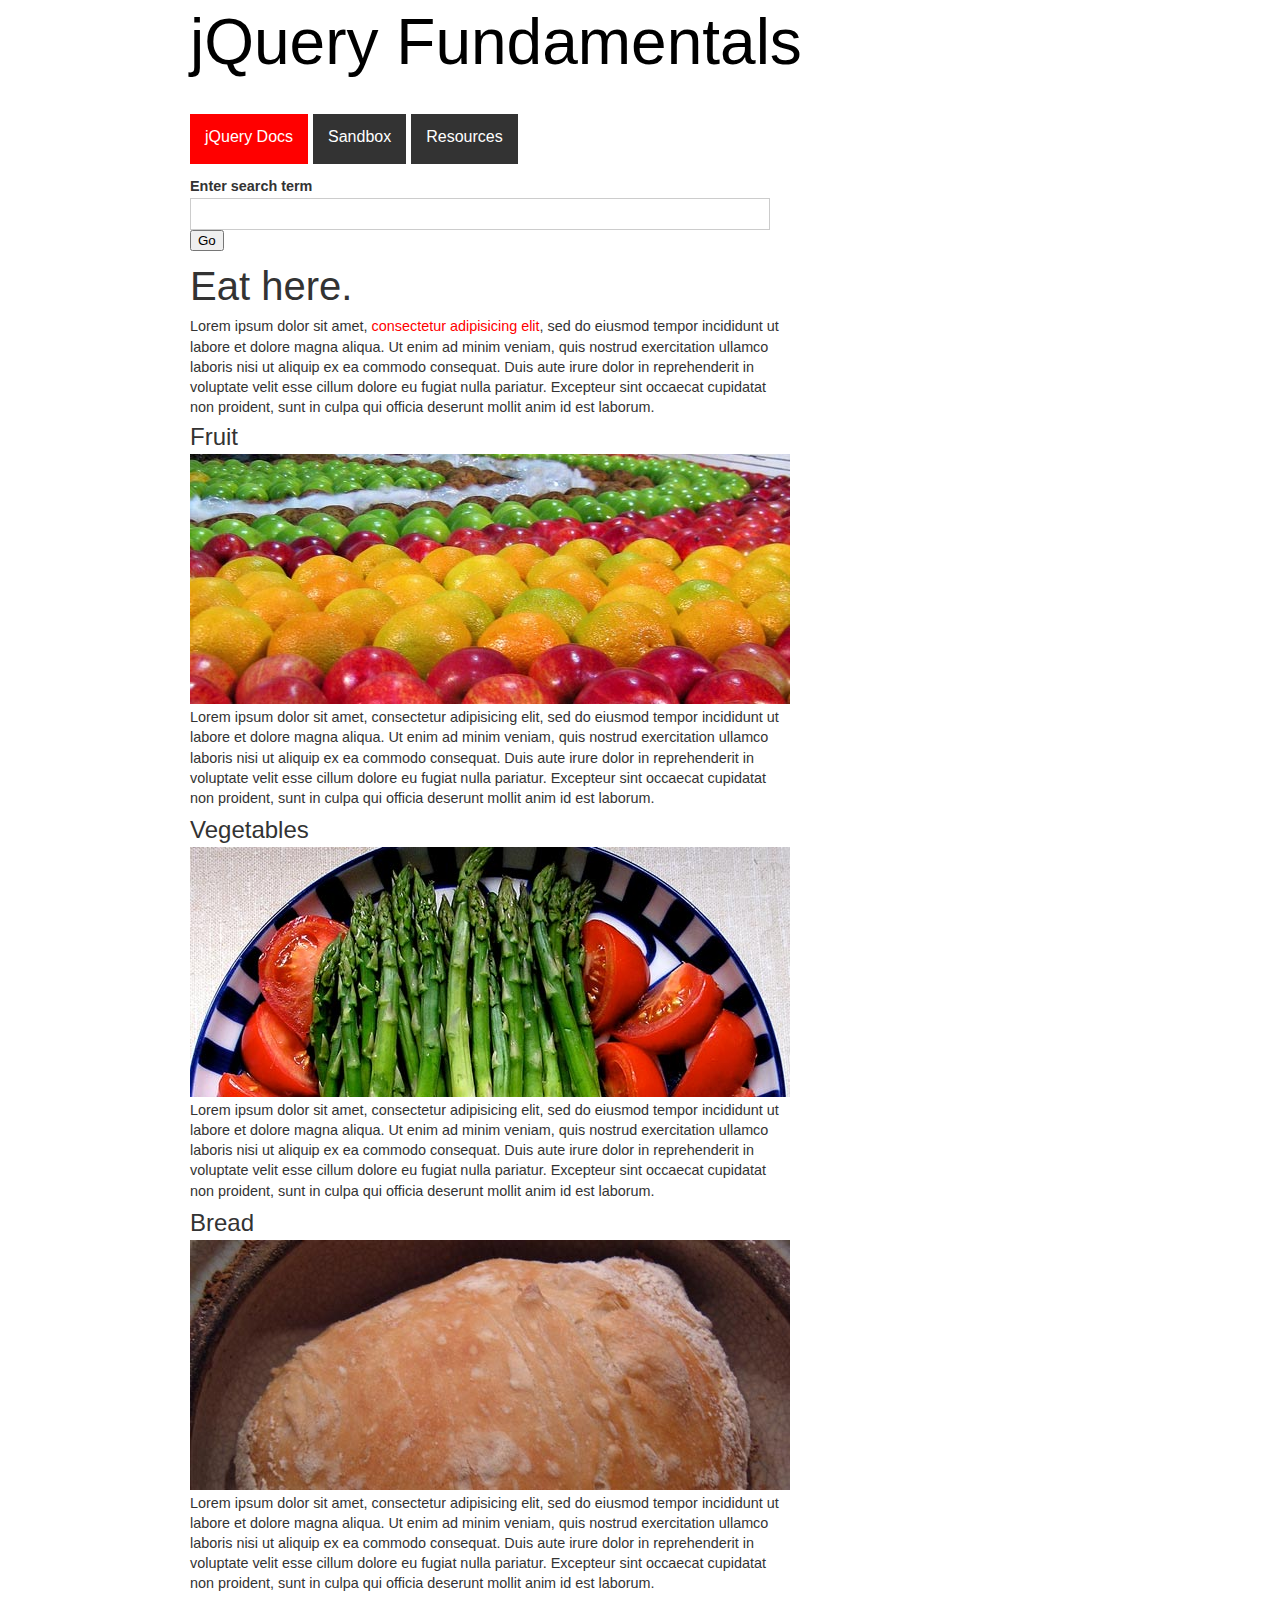
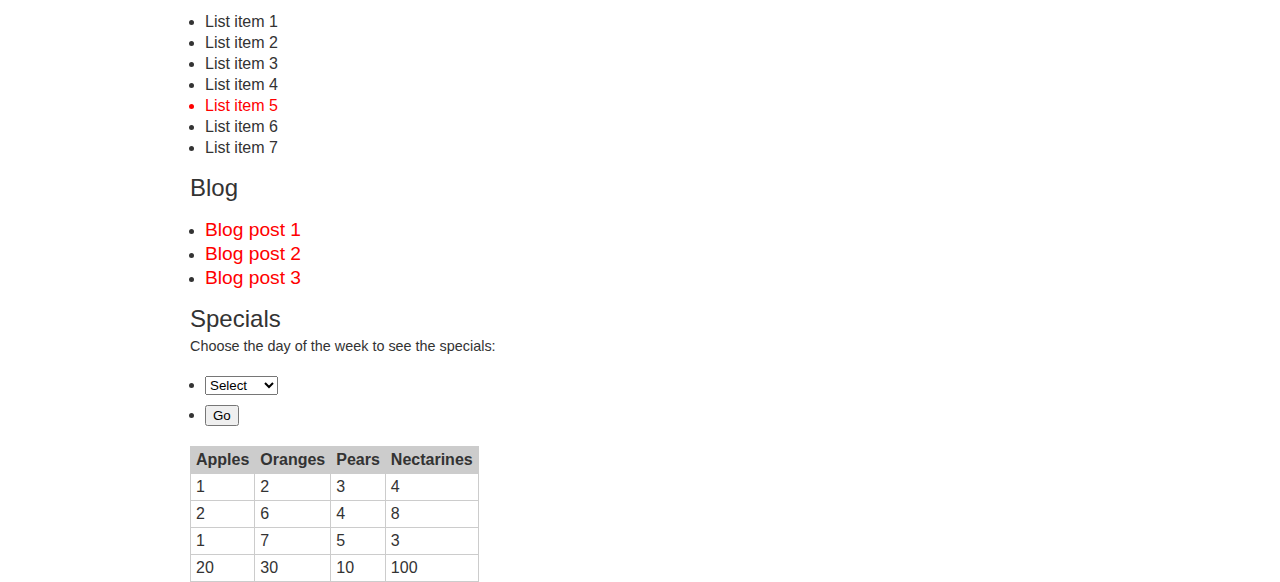
<file: exercise-7/index.html>
<!DOCTYPE html>
<html>
<head>
	<meta http-equiv="Content-Type" content="text/html; charset=utf-8"/>

	<meta http-equiv="Content-Type" content="text/html; charset=utf-8"/>

	<title>jQuery Fundamentals :: Home</title>
	<link href="css/reset.css" rel="stylesheet" type="text/css" media="all" />
	<link href="css/style.css" rel="stylesheet" type="text/css" media="all" />

	<style>
	#blog p.excerpt { display: none; }
	</style>

</head>

<body>
	<div id="header">
		<div id="logo" rel="logo"><a href="index.html">jQuery Fundamentals</a></div>
		<ul id="nav">
			<li class="selected"><a href="http://docs.jquery.com">jQuery Docs</a></li>
			<li><a href="sandbox.html">Sandbox</a></li>
			<li>Resources
				<ul>
					<li><a href="http://groups.google.com/group/jquery-en">Google Group</a></li>
					<li><a href="http://stackoverflow.com">Stack Overflow</a></li>
					<li><a href="http://delicious.com/rdmey/jquery-class">Delicious Bookmarks</a></li>
				</ul>
			</li>
		</ul>
	</div>

	<div id="main">
		<form id="search">
			<label for="q">Enter search term</label>
			<input type="text" name="q" class="input_text" />
			<input type="submit" value="Go" />
		</form>

		<h1>Eat here.</h1>
		<p>Lorem ipsum dolor sit amet, <a href="foo.html">consectetur adipisicing elit</a>, sed do eiusmod tempor incididunt ut labore et dolore magna aliqua. Ut enim ad minim veniam, quis nostrud exercitation ullamco laboris nisi ut aliquip ex ea commodo consequat. Duis aute irure dolor in reprehenderit in voluptate velit esse cillum dolore eu fugiat nulla pariatur. Excepteur sint occaecat cupidatat non proident, sunt in culpa qui officia deserunt mollit anim id est laborum.</p>

		<ul id="slideshow">
			<li>
				<h2 rel="yummy fruit!">Fruit</h2>
				<img src="images/fruit.jpg" alt="fruit" />
				<p>Lorem ipsum dolor sit amet, consectetur adipisicing elit, sed do eiusmod tempor incididunt ut labore et dolore magna aliqua. Ut enim ad minim veniam, quis nostrud exercitation ullamco laboris nisi ut aliquip ex ea commodo consequat. Duis aute irure dolor in reprehenderit in voluptate velit esse cillum dolore eu fugiat nulla pariatur. Excepteur sint occaecat cupidatat non proident, sunt in culpa qui officia deserunt mollit anim id est laborum.</p>
			</li>
			<li>
				<h2>Vegetables</h2>
				<img src="images/vegetable.jpg" alt="vegetables" />
				<p>Lorem ipsum dolor sit amet, consectetur adipisicing elit, sed do eiusmod tempor incididunt ut labore et dolore magna aliqua. Ut enim ad minim veniam, quis nostrud exercitation ullamco laboris nisi ut aliquip ex ea commodo consequat. Duis aute irure dolor in reprehenderit in voluptate velit esse cillum dolore eu fugiat nulla pariatur. Excepteur sint occaecat cupidatat non proident, sunt in culpa qui officia deserunt mollit anim id est laborum.</p>
			</li>
			<li>
				<h2>Bread</h2>
				<img src="images/bread.jpg" alt="bread" />
				<p>Lorem ipsum dolor sit amet, consectetur adipisicing elit, sed do eiusmod tempor incididunt ut labore et dolore magna aliqua. Ut enim ad minim veniam, quis nostrud exercitation ullamco laboris nisi ut aliquip ex ea commodo consequat. Duis aute irure dolor in reprehenderit in voluptate velit esse cillum dolore eu fugiat nulla pariatur. Excepteur sint occaecat cupidatat non proident, sunt in culpa qui officia deserunt mollit anim id est laborum.</p>
			</li>
		</ul>

		<ul id="myList">
			<li>List item 1</li>
			<li id="listItem_2" class="bar">List item 2</li>
			<li id="myListItem">List item 3</li>
			<li>List item 4</li>
			<li class="current bar">List item 5</li>
			<li>List item 6</li>
			<li>List item 7</li>
		</ul>

		<div class="module" id="blog">
			<h2>Blog</h2>
			<ul>
				<li>
					<h3><a href="blog.html#post1">Blog post 1</a></h3>
					<p class="excerpt">Lorem ipsum dolor sit amet, consectetur adipisicing elit, sed do eiusmod tempor incididunt ut labore et dolore magna aliqua. Ut enim ad minim veniam, quis nostrud exercitation ullamco laboris nisi ut aliquip ex ea commodo consequat. Duis aute irure dolor in reprehenderit in voluptate velit esse cillum dolore eu fugiat nulla pariatur. Excepteur sint occaecat cupidatat non proident, sunt in culpa qui officia deserunt mollit anim id est laborum.</p>
				</li>
				<li>
					<h3><a href="blog.html#post2">Blog post 2</a></h3>
					<p class="excerpt">Lorem ipsum dolor sit amet, consectetur adipisicing elit, sed do eiusmod tempor incididunt ut labore et dolore magna aliqua. Ut enim ad minim veniam, quis nostrud exercitation ullamco laboris nisi ut aliquip ex ea commodo consequat. Duis aute irure dolor in reprehenderit in voluptate velit esse cillum dolore eu fugiat nulla pariatur. Excepteur sint occaecat cupidatat non proident, sunt in culpa qui officia deserunt mollit anim id est laborum.</p>
				</li>
				<li>
					<h3><a href="blog.html#post3">Blog post 3</a></h3>
					<p class="excerpt">Lorem ipsum dolor sit amet, consectetur adipisicing elit, sed do eiusmod tempor incididunt ut labore et dolore magna aliqua. Ut enim ad minim veniam, quis nostrud exercitation ullamco laboris nisi ut aliquip ex ea commodo consequat. Duis aute irure dolor in reprehenderit in voluptate velit esse cillum dolore eu fugiat nulla pariatur. Excepteur sint occaecat cupidatat non proident, sunt in culpa qui officia deserunt mollit anim id est laborum.</p>
				</li>
			</ul>
		</div>

		<div class="module" id="specials">
			<h2>Specials</h2>
			<p>Choose the day of the week to see the specials:</p>
			<form action="specials.html" method="get">
				<ul>
					<li>
						<select name="day">
							<option value="" selected>Select</option>
							<option value="monday">Monday</option>
							<option value="tuesday">Tuesday</option>
							<option value="friday">Friday</option>
						</select>
					</li>
					<li class="buttons">
						<input type="submit" class="input_submit" value="Go" />
					</li>
				</ul>
			</form>
		</div>

		<table id="fruits">
			<thead>
				<tr>
					<th>Apples</th>
					<th>Oranges</th>
					<th>Pears</th>
					<th>Nectarines</th>
				</tr>
			</thead>
			<tbody>
				<tr>
					<td>1</td>
					<td id="myTableCell">2</td>
					<td>3</td>
					<td>4</td>
				</tr>
				<tr>
					<td>2</td>
					<td>6</td>
					<td>4</td>
					<td>8</td>
				</tr>
				<tr>
					<td>1</td>
					<td>7</td>
					<td>5</td>
					<td>3</td>
				</tr>
				<tr>
					<td>20</td>
					<td>30</td>
					<td>10</td>
					<td>100</td>
				</tr>
			</tbody>
		</table>


	</div>

<script src="libs/jquery-1.5.0.js"></script>
<script src="js/navigation.js"></script>

<!--
<script src="js/sandbox.js"></script>
<script src="js/blog.js"></script>
<script src="js/specials.js"></script>
<script src="js/slideshow.js"></script>
<script src="js/hoverClass.js"></script>
<script src="js/ions/inputHint.js"></script>
<script src="js/tabs.js"></script>
-->
</body>
</html>
</file>
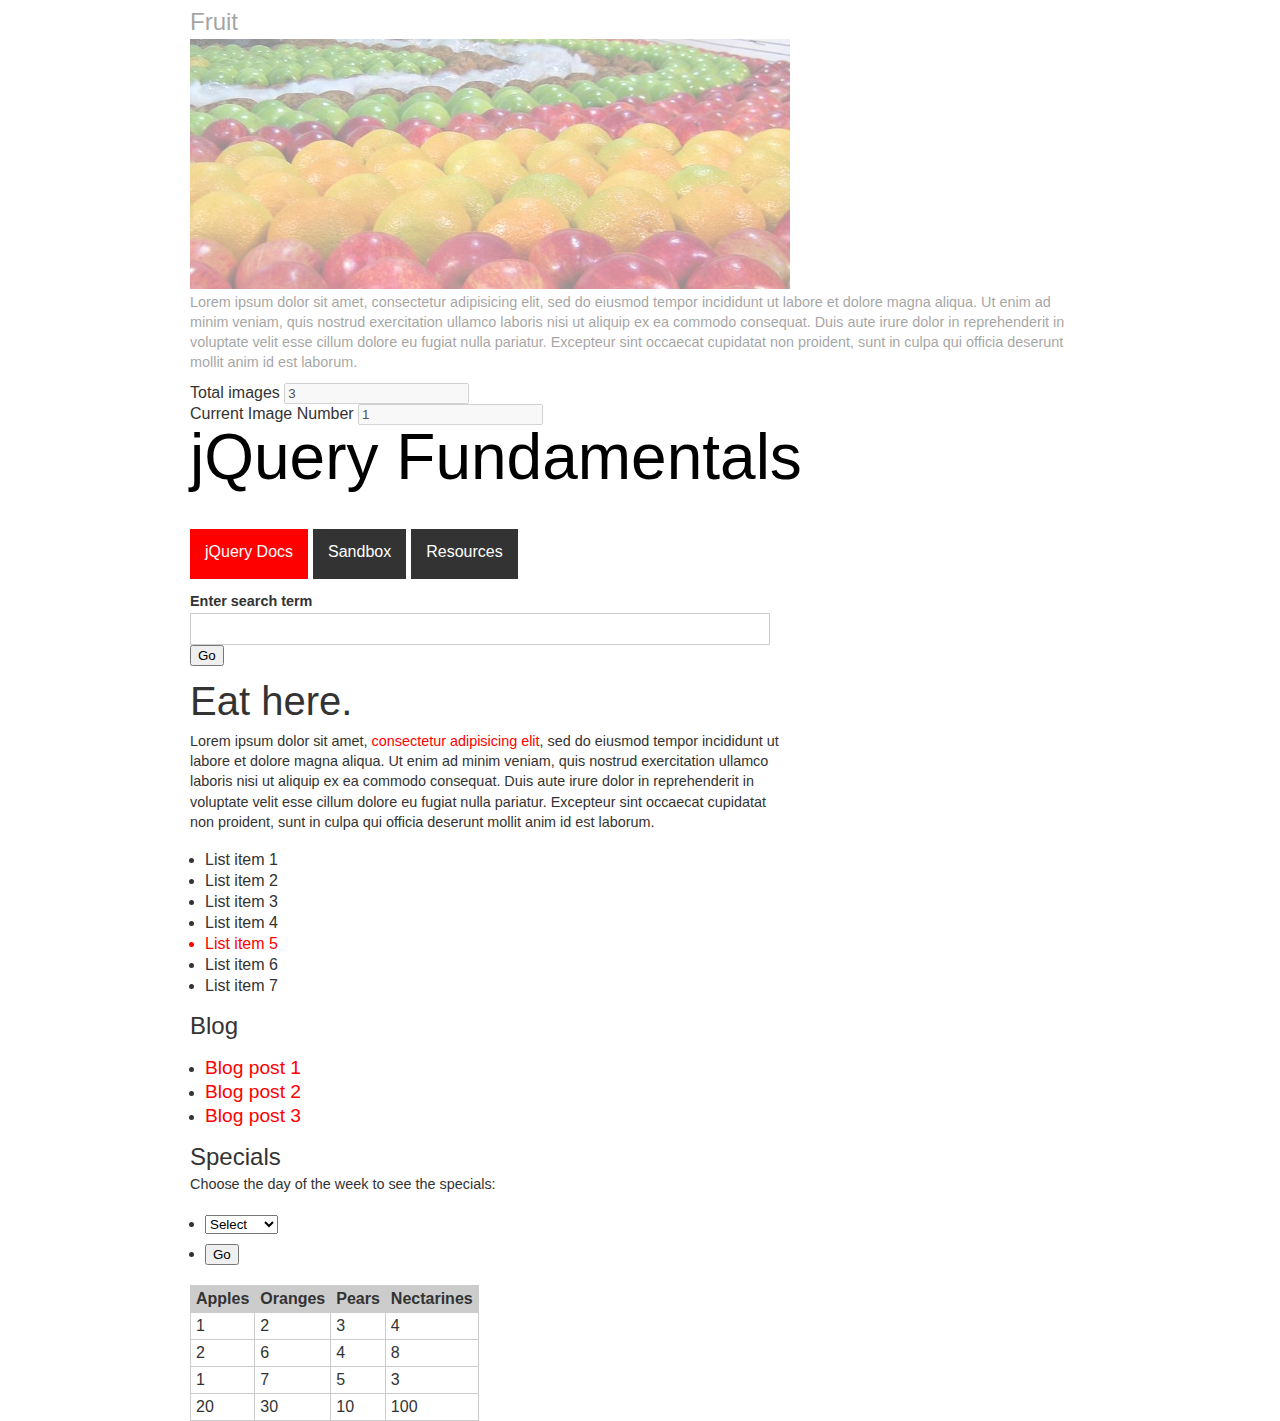
<file: exercise-8/index.html>
<!DOCTYPE html>
<html>
<head>
	<meta http-equiv="Content-Type" content="text/html; charset=utf-8"/>

	<meta http-equiv="Content-Type" content="text/html; charset=utf-8"/>

	<title>jQuery Fundamentals :: Home</title>
	<link href="css/reset.css" rel="stylesheet" type="text/css" media="all" />
	<link href="css/style.css" rel="stylesheet" type="text/css" media="all" />

	<style>
	#blog p.excerpt { display: none; }
	</style>

</head>

<body>
	<div id="header">
		<div id="logo" rel="logo"><a href="index.html">jQuery Fundamentals</a></div>
		<ul id="nav">
			<li class="selected"><a href="http://docs.jquery.com">jQuery Docs</a></li>
			<li><a href="sandbox.html">Sandbox</a></li>
			<li>Resources
				<ul>
					<li><a href="http://groups.google.com/group/jquery-en">Google Group</a></li>
					<li><a href="http://stackoverflow.com">Stack Overflow</a></li>
					<li><a href="http://delicious.com/rdmey/jquery-class">Delicious Bookmarks</a></li>
				</ul>
			</li>
		</ul>
	</div>

	<div id="main">
		<form id="search">
			<label for="q">Enter search term</label>
			<input type="text" name="q" class="input_text" />
			<input type="submit" value="Go" />
		</form>

		<h1>Eat here.</h1>
		<p>Lorem ipsum dolor sit amet, <a href="foo.html">consectetur adipisicing elit</a>, sed do eiusmod tempor incididunt ut labore et dolore magna aliqua. Ut enim ad minim veniam, quis nostrud exercitation ullamco laboris nisi ut aliquip ex ea commodo consequat. Duis aute irure dolor in reprehenderit in voluptate velit esse cillum dolore eu fugiat nulla pariatur. Excepteur sint occaecat cupidatat non proident, sunt in culpa qui officia deserunt mollit anim id est laborum.</p>

		<ul id="slideshow">
			<li>
				<h2 rel="yummy fruit!">Fruit</h2>
				<img src="images/fruit.jpg" alt="fruit" />
				<p>Lorem ipsum dolor sit amet, consectetur adipisicing elit, sed do eiusmod tempor incididunt ut labore et dolore magna aliqua. Ut enim ad minim veniam, quis nostrud exercitation ullamco laboris nisi ut aliquip ex ea commodo consequat. Duis aute irure dolor in reprehenderit in voluptate velit esse cillum dolore eu fugiat nulla pariatur. Excepteur sint occaecat cupidatat non proident, sunt in culpa qui officia deserunt mollit anim id est laborum.</p>
			</li>
			<li>
				<h2>Vegetables</h2>
				<img src="images/vegetable.jpg" alt="vegetables" />
				<p>Lorem ipsum dolor sit amet, consectetur adipisicing elit, sed do eiusmod tempor incididunt ut labore et dolore magna aliqua. Ut enim ad minim veniam, quis nostrud exercitation ullamco laboris nisi ut aliquip ex ea commodo consequat. Duis aute irure dolor in reprehenderit in voluptate velit esse cillum dolore eu fugiat nulla pariatur. Excepteur sint occaecat cupidatat non proident, sunt in culpa qui officia deserunt mollit anim id est laborum.</p>
			</li>
			<li>
				<h2>Bread</h2>
				<img src="images/bread.jpg" alt="bread" />
				<p>Lorem ipsum dolor sit amet, consectetur adipisicing elit, sed do eiusmod tempor incididunt ut labore et dolore magna aliqua. Ut enim ad minim veniam, quis nostrud exercitation ullamco laboris nisi ut aliquip ex ea commodo consequat. Duis aute irure dolor in reprehenderit in voluptate velit esse cillum dolore eu fugiat nulla pariatur. Excepteur sint occaecat cupidatat non proident, sunt in culpa qui officia deserunt mollit anim id est laborum.</p>
			</li>
		</ul>

		<ul id="myList">
			<li>List item 1</li>
			<li id="listItem_2" class="bar">List item 2</li>
			<li id="myListItem">List item 3</li>
			<li>List item 4</li>
			<li class="current bar">List item 5</li>
			<li>List item 6</li>
			<li>List item 7</li>
		</ul>

		<div class="module" id="blog">
			<h2>Blog</h2>
			<ul>
				<li>
					<h3><a href="blog.html#post1">Blog post 1</a></h3>
					<p class="excerpt">Lorem ipsum dolor sit amet, consectetur adipisicing elit, sed do eiusmod tempor incididunt ut labore et dolore magna aliqua. Ut enim ad minim veniam, quis nostrud exercitation ullamco laboris nisi ut aliquip ex ea commodo consequat. Duis aute irure dolor in reprehenderit in voluptate velit esse cillum dolore eu fugiat nulla pariatur. Excepteur sint occaecat cupidatat non proident, sunt in culpa qui officia deserunt mollit anim id est laborum.</p>
				</li>
				<li>
					<h3><a href="blog.html#post2">Blog post 2</a></h3>
					<p class="excerpt">Lorem ipsum dolor sit amet, consectetur adipisicing elit, sed do eiusmod tempor incididunt ut labore et dolore magna aliqua. Ut enim ad minim veniam, quis nostrud exercitation ullamco laboris nisi ut aliquip ex ea commodo consequat. Duis aute irure dolor in reprehenderit in voluptate velit esse cillum dolore eu fugiat nulla pariatur. Excepteur sint occaecat cupidatat non proident, sunt in culpa qui officia deserunt mollit anim id est laborum.</p>
				</li>
				<li>
					<h3><a href="blog.html#post3">Blog post 3</a></h3>
					<p class="excerpt">Lorem ipsum dolor sit amet, consectetur adipisicing elit, sed do eiusmod tempor incididunt ut labore et dolore magna aliqua. Ut enim ad minim veniam, quis nostrud exercitation ullamco laboris nisi ut aliquip ex ea commodo consequat. Duis aute irure dolor in reprehenderit in voluptate velit esse cillum dolore eu fugiat nulla pariatur. Excepteur sint occaecat cupidatat non proident, sunt in culpa qui officia deserunt mollit anim id est laborum.</p>
				</li>
			</ul>
		</div>

		<div class="module" id="specials">
			<h2>Specials</h2>
			<p>Choose the day of the week to see the specials:</p>
			<form action="specials.html" method="get">
				<ul>
					<li>
						<select name="day">
							<option value="" selected>Select</option>
							<option value="monday">Monday</option>
							<option value="tuesday">Tuesday</option>
							<option value="friday">Friday</option>
						</select>
					</li>
					<li class="buttons">
						<input type="submit" class="input_submit" value="Go" />
					</li>
				</ul>
			</form>
		</div>

		<table id="fruits">
			<thead>
				<tr>
					<th>Apples</th>
					<th>Oranges</th>
					<th>Pears</th>
					<th>Nectarines</th>
				</tr>
			</thead>
			<tbody>
				<tr>
					<td>1</td>
					<td id="myTableCell">2</td>
					<td>3</td>
					<td>4</td>
				</tr>
				<tr>
					<td>2</td>
					<td>6</td>
					<td>4</td>
					<td>8</td>
				</tr>
				<tr>
					<td>1</td>
					<td>7</td>
					<td>5</td>
					<td>3</td>
				</tr>
				<tr>
					<td>20</td>
					<td>30</td>
					<td>10</td>
					<td>100</td>
				</tr>
			</tbody>
		</table>


	</div>

<script src="libs/jquery-1.5.0.js"></script>
<script src="js/slideshow.js"></script>

<!--
<script src="js/navigation.js"></script>
<script src="js/blog.js"></script>
<script src="js/specials.js"></script>
<script src="js/sandbox.js"></script>
<script src="js/hoverClass.js"></script>
<script src="js/ions/inputHint.js"></script>
<script src="js/tabs.js"></script>
-->
</body>
</html>
</file>
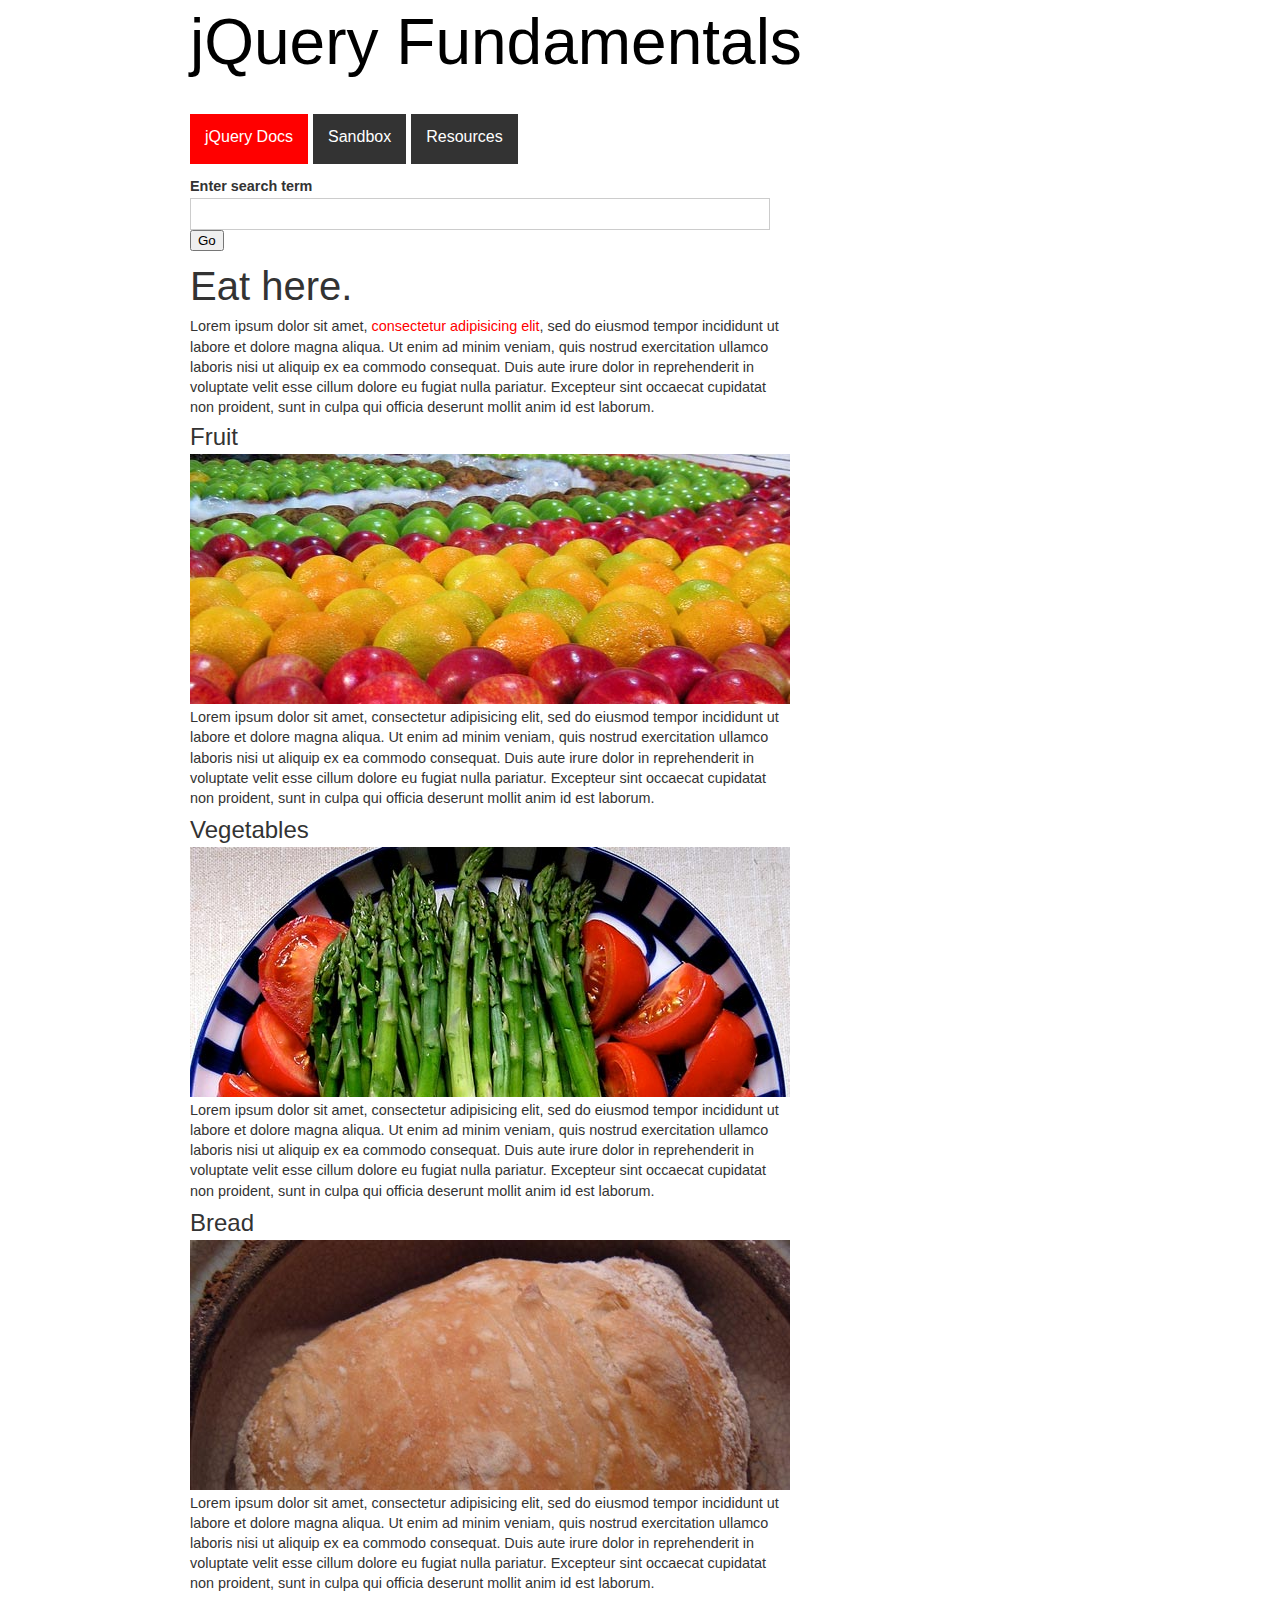
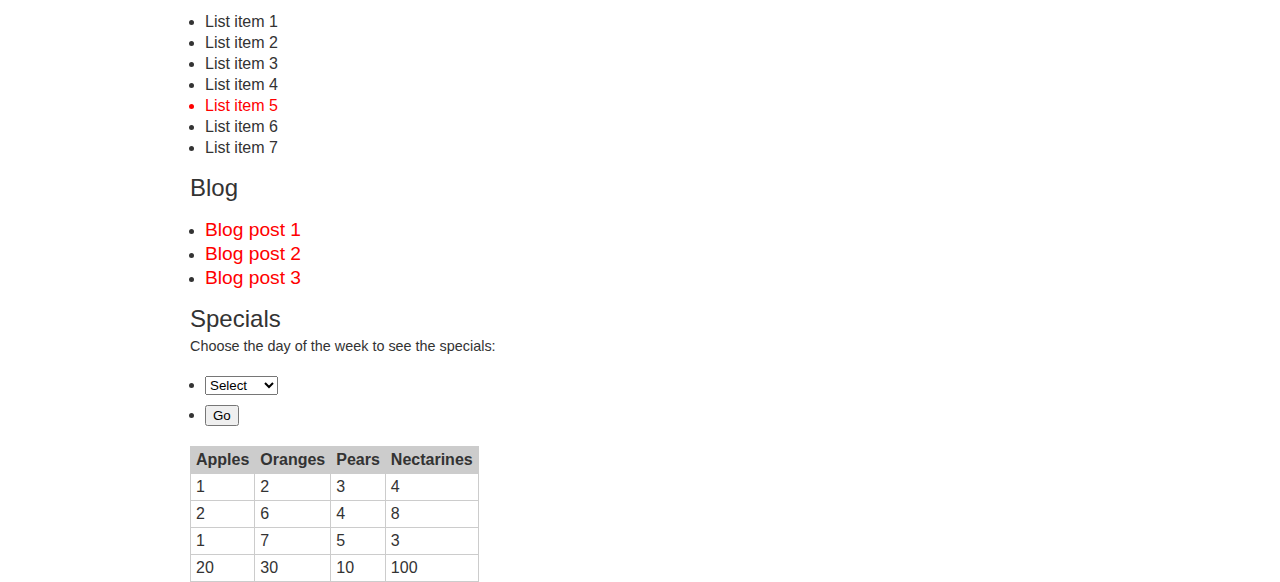
<file: exercise-9/index.html>
<!DOCTYPE html>
<html>
<head>
	<meta http-equiv="Content-Type" content="text/html; charset=utf-8"/>

	<meta http-equiv="Content-Type" content="text/html; charset=utf-8"/>

	<title>jQuery Fundamentals :: Home</title>
	<link href="css/reset.css" rel="stylesheet" type="text/css" media="all" />
	<link href="css/style.css" rel="stylesheet" type="text/css" media="all" />

	<style>
	#blog p.excerpt { display: none; }
	</style>

</head>

<body>
	<div id="header">
		<div id="logo" rel="logo"><a href="index.html">jQuery Fundamentals</a></div>
		<ul id="nav">
			<li class="selected"><a href="http://docs.jquery.com">jQuery Docs</a></li>
			<li><a href="sandbox.html">Sandbox</a></li>
			<li>Resources
				<ul>
					<li><a href="http://groups.google.com/group/jquery-en">Google Group</a></li>
					<li><a href="http://stackoverflow.com">Stack Overflow</a></li>
					<li><a href="http://delicious.com/rdmey/jquery-class">Delicious Bookmarks</a></li>
				</ul>
			</li>
		</ul>
	</div>

	<div id="main">
		<form id="search">
			<label for="q">Enter search term</label>
			<input type="text" name="q" class="input_text" />
			<input type="submit" value="Go" />
		</form>

		<h1>Eat here.</h1>
		<p>Lorem ipsum dolor sit amet, <a href="foo.html">consectetur adipisicing elit</a>, sed do eiusmod tempor incididunt ut labore et dolore magna aliqua. Ut enim ad minim veniam, quis nostrud exercitation ullamco laboris nisi ut aliquip ex ea commodo consequat. Duis aute irure dolor in reprehenderit in voluptate velit esse cillum dolore eu fugiat nulla pariatur. Excepteur sint occaecat cupidatat non proident, sunt in culpa qui officia deserunt mollit anim id est laborum.</p>

		<ul id="slideshow">
			<li>
				<h2 rel="yummy fruit!">Fruit</h2>
				<img src="images/fruit.jpg" alt="fruit" />
				<p>Lorem ipsum dolor sit amet, consectetur adipisicing elit, sed do eiusmod tempor incididunt ut labore et dolore magna aliqua. Ut enim ad minim veniam, quis nostrud exercitation ullamco laboris nisi ut aliquip ex ea commodo consequat. Duis aute irure dolor in reprehenderit in voluptate velit esse cillum dolore eu fugiat nulla pariatur. Excepteur sint occaecat cupidatat non proident, sunt in culpa qui officia deserunt mollit anim id est laborum.</p>
			</li>
			<li>
				<h2>Vegetables</h2>
				<img src="images/vegetable.jpg" alt="vegetables" />
				<p>Lorem ipsum dolor sit amet, consectetur adipisicing elit, sed do eiusmod tempor incididunt ut labore et dolore magna aliqua. Ut enim ad minim veniam, quis nostrud exercitation ullamco laboris nisi ut aliquip ex ea commodo consequat. Duis aute irure dolor in reprehenderit in voluptate velit esse cillum dolore eu fugiat nulla pariatur. Excepteur sint occaecat cupidatat non proident, sunt in culpa qui officia deserunt mollit anim id est laborum.</p>
			</li>
			<li>
				<h2>Bread</h2>
				<img src="images/bread.jpg" alt="bread" />
				<p>Lorem ipsum dolor sit amet, consectetur adipisicing elit, sed do eiusmod tempor incididunt ut labore et dolore magna aliqua. Ut enim ad minim veniam, quis nostrud exercitation ullamco laboris nisi ut aliquip ex ea commodo consequat. Duis aute irure dolor in reprehenderit in voluptate velit esse cillum dolore eu fugiat nulla pariatur. Excepteur sint occaecat cupidatat non proident, sunt in culpa qui officia deserunt mollit anim id est laborum.</p>
			</li>
		</ul>

		<ul id="myList">
			<li>List item 1</li>
			<li id="listItem_2" class="bar">List item 2</li>
			<li id="myListItem">List item 3</li>
			<li>List item 4</li>
			<li class="current bar">List item 5</li>
			<li>List item 6</li>
			<li>List item 7</li>
		</ul>

		<div class="module" id="blog">

			<h2>Blog</h2>
			<ul>
				<li>
					<h3><a href="blog.html#post1">Blog post 1</a></h3>
					<p class="excerpt">Lorem ipsum dolor sit amet, consectetur adipisicing elit, sed do eiusmod tempor incididunt ut labore et dolore magna aliqua. Ut enim ad minim veniam, quis nostrud exercitation ullamco laboris nisi ut aliquip ex ea commodo consequat. Duis aute irure dolor in reprehenderit in voluptate velit esse cillum dolore eu fugiat nulla pariatur. Excepteur sint occaecat cupidatat non proident, sunt in culpa qui officia deserunt mollit anim id est laborum.</p>
				</li>
				<li>
					<h3><a href="blog.html#post2">Blog post 2</a></h3>
					<p class="excerpt">Lorem ipsum dolor sit amet, consectetur adipisicing elit, sed do eiusmod tempor incididunt ut labore et dolore magna aliqua. Ut enim ad minim veniam, quis nostrud exercitation ullamco laboris nisi ut aliquip ex ea commodo consequat. Duis aute irure dolor in reprehenderit in voluptate velit esse cillum dolore eu fugiat nulla pariatur. Excepteur sint occaecat cupidatat non proident, sunt in culpa qui officia deserunt mollit anim id est laborum.</p>
				</li>
				<li>
					<h3><a href="blog.html#post3">Blog post 3</a></h3>
					<p class="excerpt">Lorem ipsum dolor sit amet, consectetur adipisicing elit, sed do eiusmod tempor incididunt ut labore et dolore magna aliqua. Ut enim ad minim veniam, quis nostrud exercitation ullamco laboris nisi ut aliquip ex ea commodo consequat. Duis aute irure dolor in reprehenderit in voluptate velit esse cillum dolore eu fugiat nulla pariatur. Excepteur sint occaecat cupidatat non proident, sunt in culpa qui officia deserunt mollit anim id est laborum.</p>
				</li>
			</ul>
		</div>

		<div class="module" id="specials">
			<h2>Specials</h2>
			<p>Choose the day of the week to see the specials:</p>
			<form action="specials.html" method="get">
				<ul>
					<li>
						<select name="day">
							<option value="" selected>Select</option>
							<option value="monday">Monday</option>
							<option value="tuesday">Tuesday</option>
							<option value="friday">Friday</option>
						</select>
					</li>
					<li class="buttons">
						<input type="submit" class="input_submit" value="Go" />
					</li>
				</ul>
			</form>
		</div>

		<table id="fruits">
			<thead>
				<tr>
					<th>Apples</th>
					<th>Oranges</th>
					<th>Pears</th>
					<th>Nectarines</th>
				</tr>
			</thead>
			<tbody>
				<tr>
					<td>1</td>
					<td id="myTableCell">2</td>
					<td>3</td>
					<td>4</td>
				</tr>
				<tr>
					<td>2</td>
					<td>6</td>
					<td>4</td>
					<td>8</td>
				</tr>
				<tr>
					<td>1</td>
					<td>7</td>
					<td>5</td>
					<td>3</td>
				</tr>
				<tr>
					<td>20</td>
					<td>30</td>
					<td>10</td>
					<td>100</td>
				</tr>
			</tbody>
		</table>


	</div>

<script src="libs/jquery-1.5.0.js"></script>

<script src="js/load.js"></script>
<!--
<script src="js/navigation.js"></script>
<script src="js/blog.js"></script>
<script src="js/specials.js"></script>
<script src="js/slideshow.js"></script>
<script src="js/hoverClass.js"></script>
<script src="js/ions/inputHint.js"></script>
<script src="js/tabs.js"></script>
-->
</body>
</html>
</file>
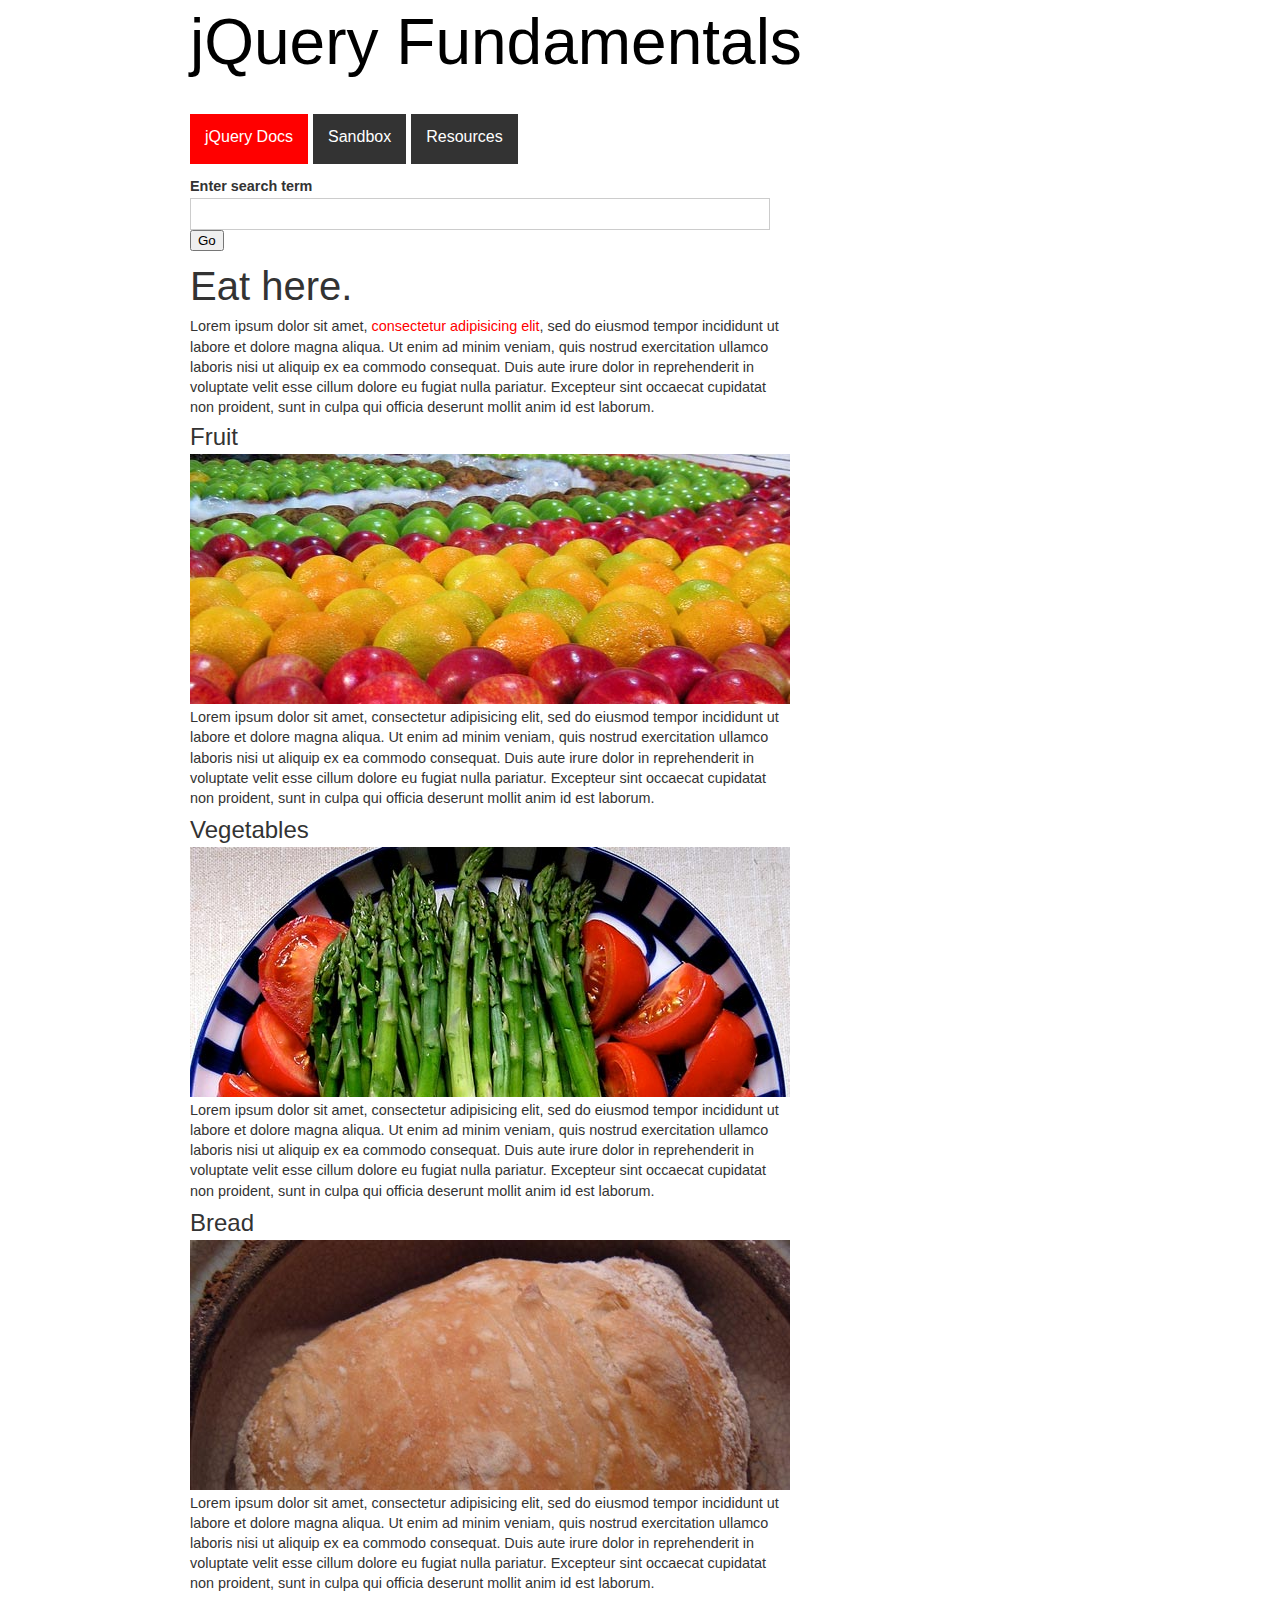
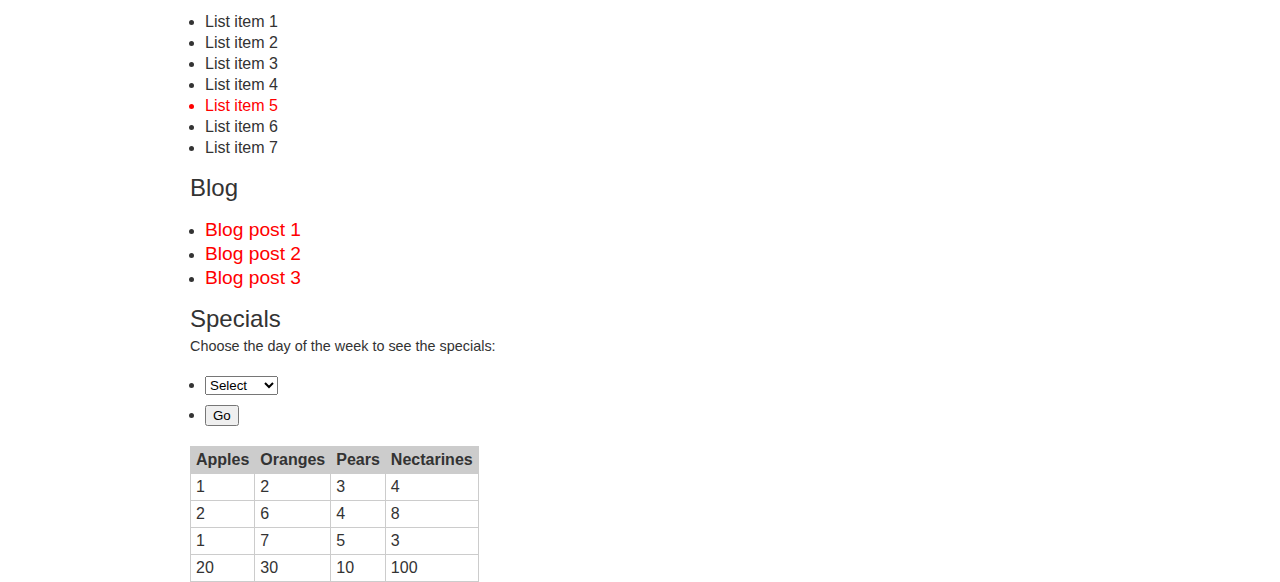
<file: exercise-e6/index.html>
<!DOCTYPE html>
<html>
<head>
	<meta http-equiv="Content-Type" content="text/html; charset=utf-8"/>

	<meta http-equiv="Content-Type" content="text/html; charset=utf-8"/>

	<title>jQuery Fundamentals :: Home</title>
	<link href="css/reset.css" rel="stylesheet" type="text/css" media="all" />
	<link href="css/style.css" rel="stylesheet" type="text/css" media="all" />

	<style>
	#blog p.excerpt { display: none; }
	</style>

</head>

<body>
	<div id="header">
		<div id="logo" rel="logo"><a href="index.html">jQuery Fundamentals</a></div>
		<ul id="nav">
			<li class="selected"><a href="http://docs.jquery.com">jQuery Docs</a></li>
			<li><a href="sandbox.html">Sandbox</a></li>
			<li>Resources
				<ul>
					<li><a href="http://groups.google.com/group/jquery-en">Google Group</a></li>
					<li><a href="http://stackoverflow.com">Stack Overflow</a></li>
					<li><a href="http://delicious.com/rdmey/jquery-class">Delicious Bookmarks</a></li>
				</ul>
			</li>
		</ul>
	</div>

	<div id="main">
		<form id="search">
			<label for="q">Enter search term</label>
			<input type="text" name="q" class="input_text" />
			<input type="submit" value="Go" />
		</form>

		<h1>Eat here.</h1>
		<p>Lorem ipsum dolor sit amet, <a href="foo.html">consectetur adipisicing elit</a>, sed do eiusmod tempor incididunt ut labore et dolore magna aliqua. Ut enim ad minim veniam, quis nostrud exercitation ullamco laboris nisi ut aliquip ex ea commodo consequat. Duis aute irure dolor in reprehenderit in voluptate velit esse cillum dolore eu fugiat nulla pariatur. Excepteur sint occaecat cupidatat non proident, sunt in culpa qui officia deserunt mollit anim id est laborum.</p>

		<ul id="slideshow">
			<li>
				<h2 rel="yummy fruit!">Fruit</h2>
				<img src="images/fruit.jpg" alt="fruit" />
				<p>Lorem ipsum dolor sit amet, consectetur adipisicing elit, sed do eiusmod tempor incididunt ut labore et dolore magna aliqua. Ut enim ad minim veniam, quis nostrud exercitation ullamco laboris nisi ut aliquip ex ea commodo consequat. Duis aute irure dolor in reprehenderit in voluptate velit esse cillum dolore eu fugiat nulla pariatur. Excepteur sint occaecat cupidatat non proident, sunt in culpa qui officia deserunt mollit anim id est laborum.</p>
			</li>
			<li>
				<h2>Vegetables</h2>
				<img src="images/vegetable.jpg" alt="vegetables" />
				<p>Lorem ipsum dolor sit amet, consectetur adipisicing elit, sed do eiusmod tempor incididunt ut labore et dolore magna aliqua. Ut enim ad minim veniam, quis nostrud exercitation ullamco laboris nisi ut aliquip ex ea commodo consequat. Duis aute irure dolor in reprehenderit in voluptate velit esse cillum dolore eu fugiat nulla pariatur. Excepteur sint occaecat cupidatat non proident, sunt in culpa qui officia deserunt mollit anim id est laborum.</p>
			</li>
			<li>
				<h2>Bread</h2>
				<img src="images/bread.jpg" alt="bread" />
				<p>Lorem ipsum dolor sit amet, consectetur adipisicing elit, sed do eiusmod tempor incididunt ut labore et dolore magna aliqua. Ut enim ad minim veniam, quis nostrud exercitation ullamco laboris nisi ut aliquip ex ea commodo consequat. Duis aute irure dolor in reprehenderit in voluptate velit esse cillum dolore eu fugiat nulla pariatur. Excepteur sint occaecat cupidatat non proident, sunt in culpa qui officia deserunt mollit anim id est laborum.</p>
			</li>
		</ul>

		<ul id="myList">
			<li>List item 1</li>
			<li id="listItem_2" class="bar">List item 2</li>
			<li id="myListItem">List item 3</li>
			<li>List item 4</li>
			<li class="current bar">List item 5</li>
			<li>List item 6</li>
			<li>List item 7</li>
		</ul>

		<div class="module" id="blog">
			<h2>Blog</h2>
			<ul>
				<li>
					<h3><a href="blog.html#post1">Blog post 1</a></h3>
					<p class="excerpt">Lorem ipsum dolor sit amet, consectetur adipisicing elit, sed do eiusmod tempor incididunt ut labore et dolore magna aliqua. Ut enim ad minim veniam, quis nostrud exercitation ullamco laboris nisi ut aliquip ex ea commodo consequat. Duis aute irure dolor in reprehenderit in voluptate velit esse cillum dolore eu fugiat nulla pariatur. Excepteur sint occaecat cupidatat non proident, sunt in culpa qui officia deserunt mollit anim id est laborum.</p>
				</li>
				<li>
					<h3><a href="blog.html#post2">Blog post 2</a></h3>
					<p class="excerpt">Lorem ipsum dolor sit amet, consectetur adipisicing elit, sed do eiusmod tempor incididunt ut labore et dolore magna aliqua. Ut enim ad minim veniam, quis nostrud exercitation ullamco laboris nisi ut aliquip ex ea commodo consequat. Duis aute irure dolor in reprehenderit in voluptate velit esse cillum dolore eu fugiat nulla pariatur. Excepteur sint occaecat cupidatat non proident, sunt in culpa qui officia deserunt mollit anim id est laborum.</p>
				</li>
				<li>
					<h3><a href="blog.html#post3">Blog post 3</a></h3>
					<p class="excerpt">Lorem ipsum dolor sit amet, consectetur adipisicing elit, sed do eiusmod tempor incididunt ut labore et dolore magna aliqua. Ut enim ad minim veniam, quis nostrud exercitation ullamco laboris nisi ut aliquip ex ea commodo consequat. Duis aute irure dolor in reprehenderit in voluptate velit esse cillum dolore eu fugiat nulla pariatur. Excepteur sint occaecat cupidatat non proident, sunt in culpa qui officia deserunt mollit anim id est laborum.</p>
				</li>
			</ul>
		</div>

		<div class="module" id="specials">
			<h2>Specials</h2>
			<p>Choose the day of the week to see the specials:</p>
			<form action="specials.html" method="get">
				<ul>
					<li>
						<select name="day">
							<option value="" selected>Select</option>
							<option value="monday">Monday</option>
							<option value="tuesday">Tuesday</option>
							<option value="friday">Friday</option>
						</select>
					</li>
					<li class="buttons">
						<input type="submit" class="input_submit" value="Go" />
					</li>
				</ul>
			</form>
		</div>

		<table id="fruits">
			<thead>
				<tr>
					<th>Apples</th>
					<th>Oranges</th>
					<th>Pears</th>
					<th>Nectarines</th>
				</tr>
			</thead>
			<tbody>
				<tr>
					<td>1</td>
					<td id="myTableCell">2</td>
					<td>3</td>
					<td>4</td>
				</tr>
				<tr>
					<td>2</td>
					<td>6</td>
					<td>4</td>
					<td>8</td>
				</tr>
				<tr>
					<td>1</td>
					<td>7</td>
					<td>5</td>
					<td>3</td>
				</tr>
				<tr>
					<td>20</td>
					<td>30</td>
					<td>10</td>
					<td>100</td>
				</tr>
			</tbody>
		</table>


	</div>

<script src="libs/jquery-1.5.0.js"></script>
<script src="js/blog.js"></script>

<!--
<script src="js/navigation.js"></script>
<script src="js/sandbox.js"></script>
<script src="js/specials.js"></script>
<script src="js/slideshow.js"></script>
<script src="js/hoverClass.js"></script>
<script src="js/ions/inputHint.js"></script>
<script src="js/tabs.js"></script>
-->
</body>
</html>
</file>
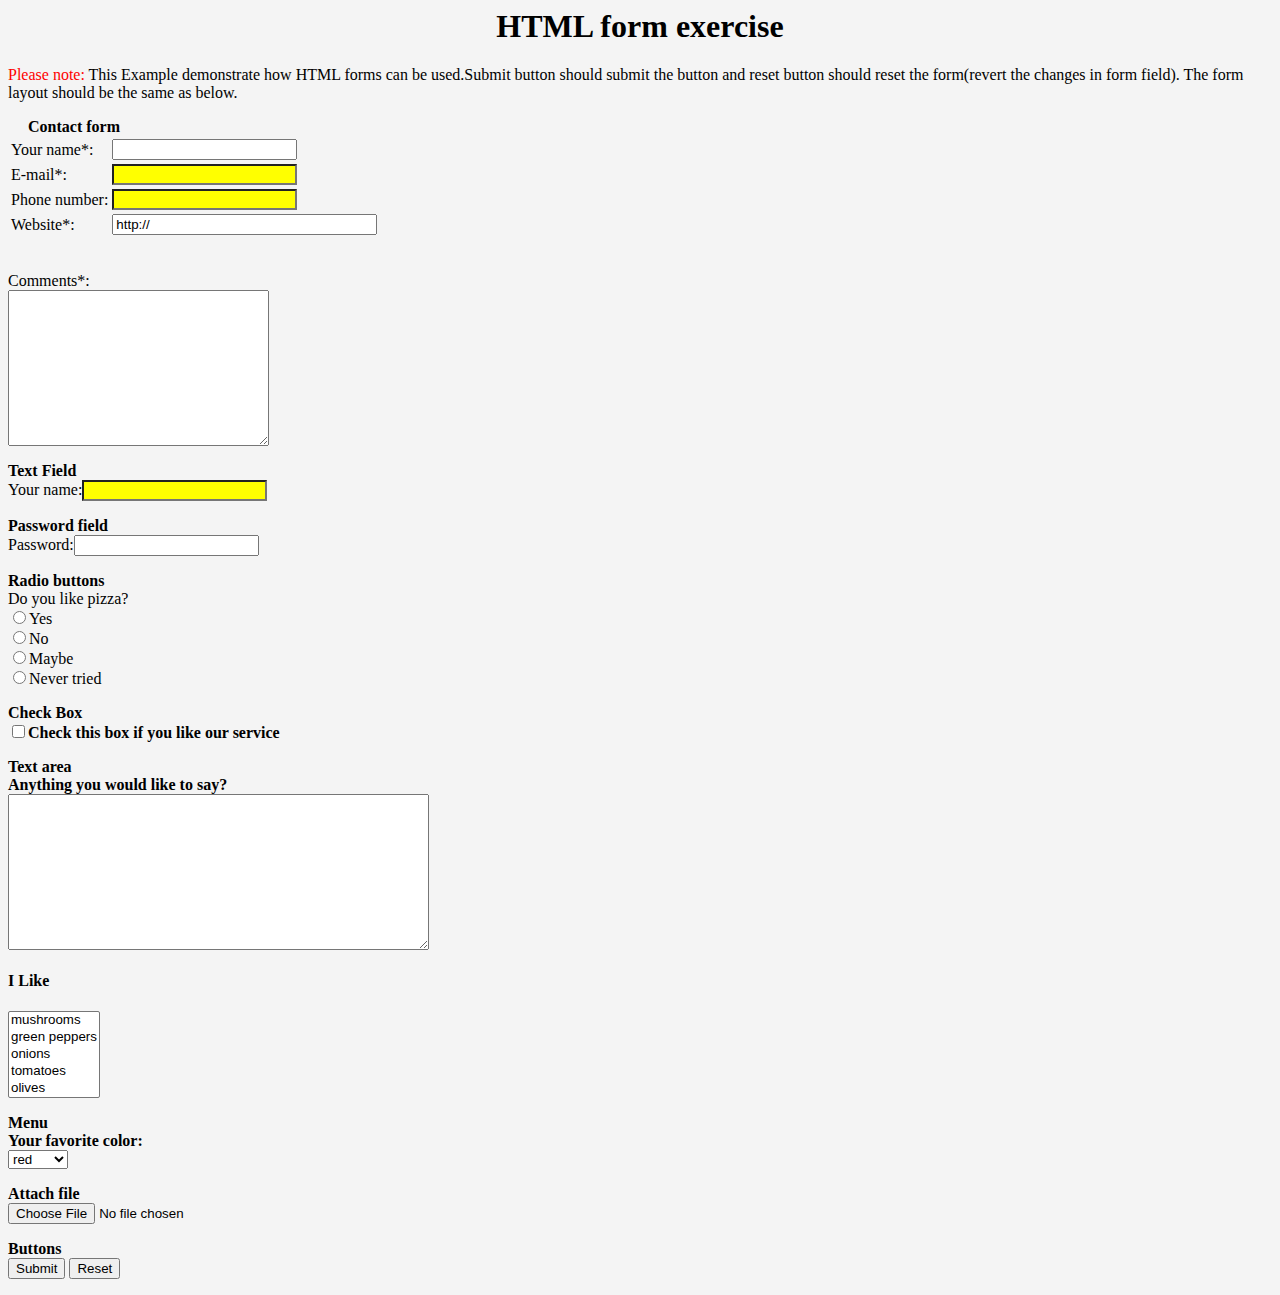
<file: htmlexercise.html>
<html style="background-color:f4f4f4">

<body>
<form>
<h1 style="text-align:center">HTML form exercise</h1>

<p>

<span style="color:red">Please note:</span>
 This Example demonstrate how HTML forms can be used.Submit button should submit the button and reset button should reset the form(revert the changes in form field). The form layout should be the same as below.

<br /><p><b>&nbsp;&nbsp;&nbsp;&nbsp;&nbsp;Contact form</b>
<table border="0">

<tr>
	<td>Your name*:</td>
	<td><input type="text" name="yourname" /></td>
</tr>

<tr>
	<td>E-mail*:</td>
	<td><input type="text" name="email"style="background-color:yellow"/></td>
</tr>

<tr>
	<td>Phone number:</td>
	<td><input type="text" name="phonenumber" style="background-color:yellow"/></td>
</tr>

<tr>
	<td>Website*:</td>
	<td><input type="text" name="website" size="30" value="http://" /></td>
</tr>

</table>
</p>

<br />Comments*:<br />

<textarea name="comments" rows="10" cols="30"></textarea><br />

<p><b>Text Field</b><br/>
Your name:<input type="text" style="background-color:yellow" name="yname" /></p>

<p><b>Password field</b><br />
Password:<input type="password" name="password" /></p>

<p><b>Radio buttons</b><br />
Do you like pizza?<br />
<input type="radio" name="pizzalike" value="yes" />Yes<br />
<input type="radio" name="pizzalike" value="no" />No<br /> 
<input type="radio" name="pizzalike" value="maybe" />Maybe<br />
<input type="radio" name="pizzalike" value="nevertried" />Never tried<br /></p>

<p><b>Check Box<b><br />
<input type="checkbox" name="checkservice" />Check this box if you like our service</p>

<p><b>Text area</b><br />
Anything you would like to say?<br />
<textarea name="comment1" rows="10" cols="50"></textarea></p>

<p><h4>I Like</h4>

<select name="listbox" multiple="multiple" id="lik" size="5">
	<option>mushrooms</option>
	<option>green peppers</option>
	<option>onions</option>
	<option>tomatoes</option>
	<option>olives</option>
</select></p>

<p><b>Menu</b><br />
Your favorite color:<br />

<select id="color"> 
	<option>blue</option>
	<option>yellow</option>
	<option selected="selected">red</option>
	<option>purple</option>
	<option>green</option>
</select></p>

<p><b>Attach file</b><br />
<input type="file" id="browsefile" /></p>

<p><b>Buttons</b><br />

<input type="submit" id="sub" value="Submit"/>
<input type="reset" value="Reset" /></form>
</p>
</p>


</body>
</html>
</file>
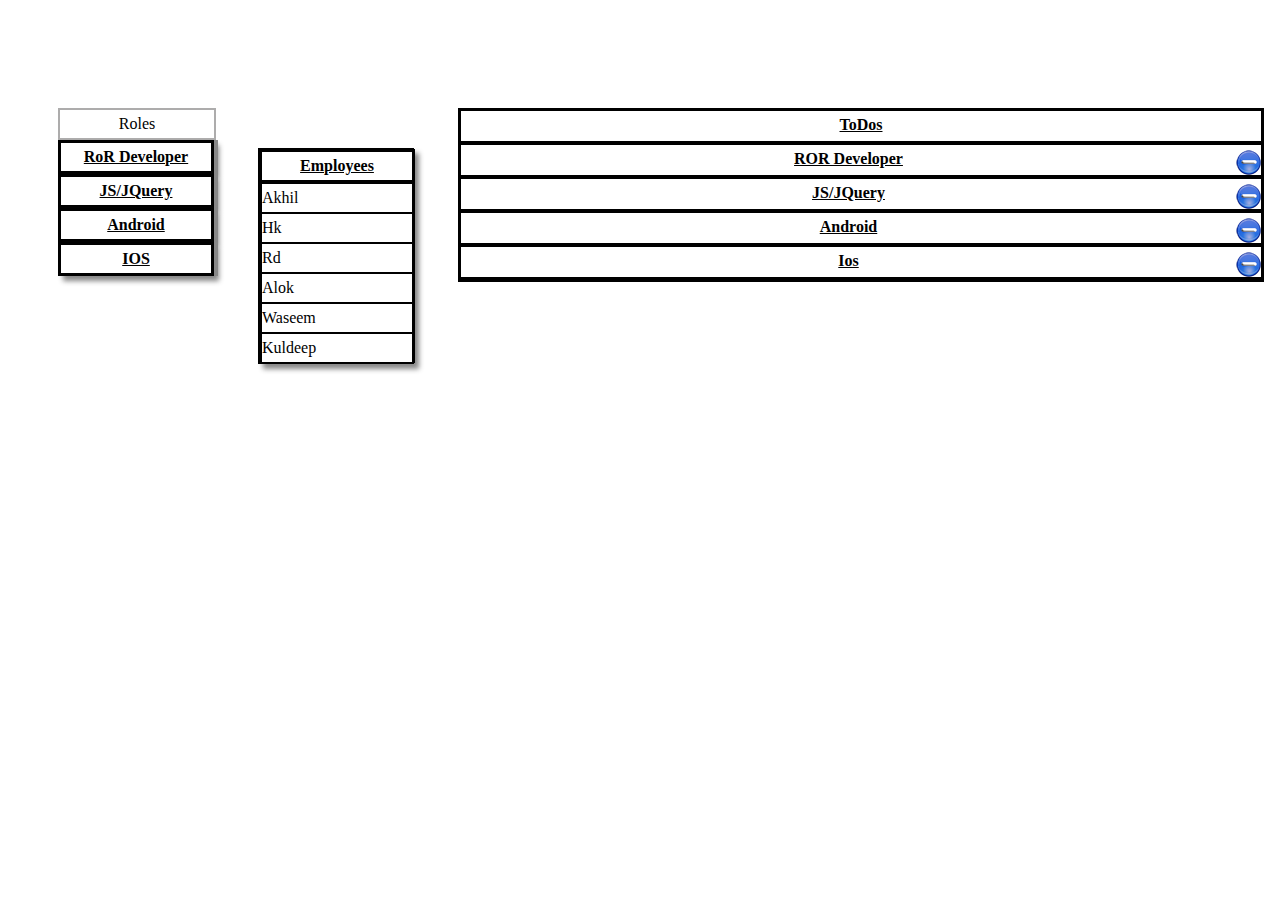
<file: Employee role/emprole.html>
<!doctype>
<html>

<head>

	<link rel = "stylesheet" type = "text/css" href="emprole.css"/>
	<script src = "jquery-1.5.0.js"></script>
	<script type="text/javascript" src="jquery-ui-1.8.21.custom.min.js"></script>
	<script src = "emprole.js"></script>

</head>

<body>

	<div class = "main">

		<div class="role">
			<div class = "sub_roles" id = "roles_header">
				<div class="left">

				</div>
				<div class = "inrole bordercolor" style="border-width:2px; width:154px; text-align:center; box-shadow:none;">
					Roles			
				</div>
			</div>
			<div class="ror addrole" id = "ror">
				<div class = "sub_roles">
					<div class="left">
				
					</div>
			
					<div class = "inrole role_topics">
						RoR Developer
					</div>
				</div>
			</div>

			<div class="jsjquery addrole" id = "jsjquery">
				<div class = "sub_roles">
					<div class="left">
				
					</div>
			
					<div class = "inrole role_topics">
						JS/JQuery
					</div>
				</div>
			</div>

			<div class="android addrole" id = "android">
				<div class = "sub_roles">
					<div class="left">
				
					</div>
			
					<div class = "inrole role_topics">
						Android
					</div>
				</div>
			</div>

			<div class="ios addrole" id = "ios">
				<div class = "sub_roles">
					<div class="left">
				
					</div>
			
					<div class = "inrole role_topics">
						IOS
					</div>
				</div>
			</div>

		</div>
			


		<div class = "employee">
			
			<div class = "sub_roles" id = "employee_header">
				<div class = "inrole role_topics" style="margin:0px; box-shadow:0px 0px;">
					Employees			
				</div>
			</div>

		</div>
	
		<div class = "todo">
			<div class = "sub_roles" id = "todo_header">
				<div class = "inrole role_topics wide">
					ToDos			
				</div>
			</div>
			<div class = "ror_todo">
				<div class = "inrole role_topics wide border_prob" >
					ROR Developer<img src="minus.png" style="float:right;" data-min_max = 'min_max'/>
				</div>
				<div id = "ror_child">			
				</div>
			</div>
			<div class = "jsjquery_todo">
				<div class = "inrole role_topics wide  border_prob">
					JS/JQuery<img src="minus.png" style="float:right;" data-min_max = 'min_max'/>
				</div>
				<div id = "jsjquery_child">
				</div>

			</div>
			<div class = "android_todo">
				<div class = "inrole role_topics wide border_prob">
					Android<img src="minus.png" style="float:right;" data-min_max = 'min_max'/>
				</div>
				<div id = "android_child">
				</div>
			</div>
			<div class = "ios_todo">
				<div class = "inrole role_topics wide border_prob" >
					Ios<img src="minus.png" style="float:right;" data-min_max = 'min_max'/>
				</div>	
				<div id = "ios_child">
				</div>
			</div>					
		</div>

	</div>

</body>

</html>
</file>
<file: exercise-1/css/style.css>
/* general */
.current {
	color: red;
}

.hover {
	color: blue;
}

.hint {
	color: #999;
}

h1 {
	font-size: 250%;
	margin: 5px 0 10px 0;
}

legend,
h2 {
	font-size: 150%;
	margin: 5px 0;
}

h3 {
	font-size: 120%;
	margin: 5px 0;
}

h4 {
	font-size: 110%;
	font-weight: bold;
	margin: 5px 0;
}

p {
	line-height: 1.4em;
	margin: 0 0 8px 0;
	font-size: 90%;
}

a {
	color: red;
	text-decoration: none;
}

a:visited {
	color: #a00;
}

.template {
	display: none;
}

/* forms */

form li {
	margin: 0 0 10px 0;
}

textarea,
input.input_text {
	border: 1px solid #ccc;
	padding: 4px;
	width: 95%;
	font-size: 120%;
	font-family: Arial, sans-serif;
}

label {
	display: block;
	font-size: 90%;
	font-weight: bold;
	margin: 0 0 5px 0;
}

ul {
	margin: 20px 15px;
	list-style-type: disc;
}

li {
	margin: 5px 0;
}

li.checkbox {
	margin: 0 0 15px 0;
}

li.checkbox label {
	display: inline;
}

fieldset {
	margin: 0 0 20px 0;
}

table {
	border-collapse: collapse;
}

table td,
table th {
	border: 1px solid #ccc;
	padding: 5px;
}

table th {
	background-color: #ccc;
	font-weight: bold;
}


/* page */
body {
	font-family: Arial;
	color: #333;
	width: 900px;
	margin: 10px auto;
}

#header {
	margin: 0 0 20px 0;
}

#main {
	width: 600px;
	float: left;
	clear: both;
}

#sidebar {
	width: 300px;
	float: right;
}

#footer {
	clear: both;
	margin: 60px 0 0 0;
	padding: 10px 0 0 0;
	font-size: 70%;
	color: #ccc;
}

/* navigation */
#logo {
	font-size: 400%;
	margin: 0 0 40px 0;
}

#logo a {
	color: #000;
}

#nav {
	margin: 0 0 20px 0;
	overflow: visible;
	height: 30px;
}

#nav li {
	float: left;
	padding: 15px;
	background-color: #333;
	margin: 0 5px 0 0;
	position: relative;
	height: 20px;
	list-style-type: none;
	color: #fff;
	cursor: pointer;
}

#nav li.selected {
	background-color: red;
	font-weight: normal;
}

#nav li.hover {
	background-color: blue;
}

#nav li ul {
	position: absolute;
	top: 50px;
	left: 0;
	width: 200px;
	display: none;
	margin: 0;
}

#nav li ul li {
	float: none;
	padding: 5px;
	border-bottom: 1px solid #fff;
	height: auto;
}

#nav a {
	color: #fff;
}

/* main */
#main .module {
	margin: 0 0 10px 0;
}

#slideshow {
	margin: 0;
}

#slideshow li {
	margin: 0 0 10px 0;
	list-style-type: none;
}

#specials div.special {
	background-color: #ccc;
	-moz-border-radius: 8px;
	-webkit-border-radius: 8px;
	padding: 10px;
	margin: 10px 0 0 0;
	overflow: hidden;;
}

#specials div.special img {
	float: right;
	margin: 0 0 10px 10px;
}

#specials .template {
	display: none;
}

#menus li {
	margin: 0 0 20px 0;
}

#menus li li {
	margin: 0;
	padding: 5px;
	border-bottom: 1px solid #ccc;
}

#menus span.price {
	display: block;
	float: right;
}

#staff li {
	margin: 25px 0;
}

/* sidebar */
#sidebar .module {
	border: 1px solid #ccc;
	-moz-border-radius: 8px;
	-webkit-border-radius: 8px;
	padding: 10px;
	margin: 0 0 10px 0;
}

#sidebar .module .expander {
	text-align: right;
	font-size: 70%;
}

#search li {
	position: relative;
}

#search #search_results {
	position: absolute;
	top: 2.8em;
	left: 0;
	z-index: 100;
	background-color: #fff;
	border: 1px solid #ccc;
}

#search #search_results li {
	padding: 5px 0;
	margin: 0 5px;
}

#search #search_results li.hover {
	background-color: #ccc;
}

p.closer {
	text-align: right;
	font-size: 70%;
	text-transform: uppercase;
	cursor: pointer;
}

/* modules */
#twitter {
	display: none;
}

ul li.selected {
	font-weight: bold;
}

#search {
margin: 15px 0;
}

/* modal */
#modal {
	width: 500px;
	padding: 10px;
	background-color: #fff;
	position: fixed;
	top: 100px;
	z-index: 101;
	margin: 0 225px;
}

#overlay {
	position: fixed;
	top: 0;
	left: 0;
	width: 10000px;
	height: 10000px;
	background-color: #333;
	z-index: 100;
	
}
</file>
<file: exercise-10/css/style.css>
/* general */
.current {
	color: red;
}

.hover {
	color: blue;
}

.hint {
	color: #999;
}

h1 {
	font-size: 250%;
	margin: 5px 0 10px 0;
}

legend,
h2 {
	font-size: 150%;
	margin: 5px 0;
}

h3 {
	font-size: 120%;
	margin: 5px 0;
}

h4 {
	font-size: 110%;
	font-weight: bold;
	margin: 5px 0;
}

p {
	line-height: 1.4em;
	margin: 0 0 8px 0;
	font-size: 90%;
}

a {
	color: red;
	text-decoration: none;
}

a:visited {
	color: #a00;
}

.template {
	display: none;
}

/* forms */

form li {
	margin: 0 0 10px 0;
}

textarea,
input.input_text {
	border: 1px solid #ccc;
	padding: 4px;
	width: 95%;
	font-size: 120%;
	font-family: Arial, sans-serif;
}

label {
	display: block;
	font-size: 90%;
	font-weight: bold;
	margin: 0 0 5px 0;
}

ul {
	margin: 20px 15px;
	list-style-type: disc;
}

li {
	margin: 5px 0;
}

li.checkbox {
	margin: 0 0 15px 0;
}

li.checkbox label {
	display: inline;
}

fieldset {
	margin: 0 0 20px 0;
}

table {
	border-collapse: collapse;
}

table td,
table th {
	border: 1px solid #ccc;
	padding: 5px;
}

table th {
	background-color: #ccc;
	font-weight: bold;
}


/* page */
body {
	font-family: Arial;
	color: #333;
	width: 900px;
	margin: 10px auto;
}

#header {
	margin: 0 0 20px 0;
}

#main {
	width: 600px;
	float: left;
	clear: both;
}

#sidebar {
	width: 300px;
	float: right;
}

#footer {
	clear: both;
	margin: 60px 0 0 0;
	padding: 10px 0 0 0;
	font-size: 70%;
	color: #ccc;
}

/* navigation */
#logo {
	font-size: 400%;
	margin: 0 0 40px 0;
}

#logo a {
	color: #000;
}

#nav {
	margin: 0 0 20px 0;
	overflow: visible;
	height: 30px;
}

#nav li {
	float: left;
	padding: 15px;
	background-color: #333;
	margin: 0 5px 0 0;
	position: relative;
	height: 20px;
	list-style-type: none;
	color: #fff;
	cursor: pointer;
}

#nav li.selected {
	background-color: red;
	font-weight: normal;
}

#nav li.hover {
	background-color: blue;
}

#nav li ul {
	position: absolute;
	top: 50px;
	left: 0;
	width: 200px;
	display: none;
	margin: 0;
}

#nav li ul li {
	float: none;
	padding: 5px;
	border-bottom: 1px solid #fff;
	height: auto;
}

#nav a {
	color: #fff;
}

/* main */
#main .module {
	margin: 0 0 10px 0;
}

#slideshow {
	margin: 0;
}

#slideshow li {
	margin: 0 0 10px 0;
	list-style-type: none;
}

#specials div.special {
	background-color: #ccc;
	-moz-border-radius: 8px;
	-webkit-border-radius: 8px;
	padding: 10px;
	margin: 10px 0 0 0;
	overflow: hidden;;
}

#specials div.special img {
	float: right;
	margin: 0 0 10px 10px;
}

#specials .template {
	display: none;
}

#menus li {
	margin: 0 0 20px 0;
}

#menus li li {
	margin: 0;
	padding: 5px;
	border-bottom: 1px solid #ccc;
}

#menus span.price {
	display: block;
	float: right;
}

#staff li {
	margin: 25px 0;
}

/* sidebar */
#sidebar .module {
	border: 1px solid #ccc;
	-moz-border-radius: 8px;
	-webkit-border-radius: 8px;
	padding: 10px;
	margin: 0 0 10px 0;
}

#sidebar .module .expander {
	text-align: right;
	font-size: 70%;
}

#search li {
	position: relative;
}

#search #search_results {
	position: absolute;
	top: 2.8em;
	left: 0;
	z-index: 100;
	background-color: #fff;
	border: 1px solid #ccc;
}

#search #search_results li {
	padding: 5px 0;
	margin: 0 5px;
}

#search #search_results li.hover {
	background-color: #ccc;
}

p.closer {
	text-align: right;
	font-size: 70%;
	text-transform: uppercase;
	cursor: pointer;
}

/* modules */
#twitter {
	display: none;
}

ul li.selected {
	font-weight: bold;
}

#search {
margin: 15px 0;
}

/* modal */
#modal {
	width: 500px;
	padding: 10px;
	background-color: #fff;
	position: fixed;
	top: 100px;
	z-index: 101;
	margin: 0 225px;
}

#overlay {
	position: fixed;
	top: 0;
	left: 0;
	width: 10000px;
	height: 10000px;
	background-color: #333;
	z-index: 100;
	
}
</file>
<file: exercise-4/css/style.css>
/* general */
.current {
	color: red;
}

.hover {
	color: blue;
}

.hint {
	color: #999;
}

h1 {
	font-size: 250%;
	margin: 5px 0 10px 0;
}

legend,
h2 {
	font-size: 150%;
	margin: 5px 0;
}

h3 {
	font-size: 120%;
	margin: 5px 0;
}

h4 {
	font-size: 110%;
	font-weight: bold;
	margin: 5px 0;
}

p {
	line-height: 1.4em;
	margin: 0 0 8px 0;
	font-size: 90%;
}

a {
	color: red;
	text-decoration: none;
}

a:visited {
	color: #a00;
}

.template {
	display: none;
}

/* forms */

form li {
	margin: 0 0 10px 0;
}

textarea,
input.input_text {
	border: 1px solid #ccc;
	padding: 4px;
	width: 95%;
	font-size: 120%;
	font-family: Arial, sans-serif;
}

label {
	display: block;
	font-size: 90%;
	font-weight: bold;
	margin: 0 0 5px 0;
}

ul {
	margin: 20px 15px;
	list-style-type: disc;
}

li {
	margin: 5px 0;
}

li.checkbox {
	margin: 0 0 15px 0;
}

li.checkbox label {
	display: inline;
}

fieldset {
	margin: 0 0 20px 0;
}

table {
	border-collapse: collapse;
}

table td,
table th {
	border: 1px solid #ccc;
	padding: 5px;
}

table th {
	background-color: #ccc;
	font-weight: bold;
}


/* page */
body {
	font-family: Arial;
	color: #333;
	width: 900px;
	margin: 10px auto;
}

#header {
	margin: 0 0 20px 0;
}

#main {
	width: 600px;
	float: left;
	clear: both;
}

#sidebar {
	width: 300px;
	float: right;
}

#footer {
	clear: both;
	margin: 60px 0 0 0;
	padding: 10px 0 0 0;
	font-size: 70%;
	color: #ccc;
}

/* navigation */
#logo {
	font-size: 400%;
	margin: 0 0 40px 0;
}

#logo a {
	color: #000;
}

#nav {
	margin: 0 0 20px 0;
	overflow: visible;
	height: 30px;
}

#nav li {
	float: left;
	padding: 15px;
	background-color: #333;
	margin: 0 5px 0 0;
	position: relative;
	height: 20px;
	list-style-type: none;
	color: #fff;
	cursor: pointer;
}

#nav li.selected {
	background-color: red;
	font-weight: normal;
}

#nav li.hover {
	background-color: blue;
}

#nav li ul {
	position: absolute;
	top: 50px;
	left: 0;
	width: 200px;
	display: none;
	margin: 0;
}

#nav li ul li {
	float: none;
	padding: 5px;
	border-bottom: 1px solid #fff;
	height: auto;
}

#nav a {
	color: #fff;
}

/* main */
#main .module {
	margin: 0 0 10px 0;
}

#slideshow {
	margin: 0;
}

#slideshow li {
	margin: 0 0 10px 0;
	list-style-type: none;
}

#specials div.special {
	background-color: #ccc;
	-moz-border-radius: 8px;
	-webkit-border-radius: 8px;
	padding: 10px;
	margin: 10px 0 0 0;
	overflow: hidden;;
}

#specials div.special img {
	float: right;
	margin: 0 0 10px 10px;
}

#specials .template {
	display: none;
}

#menus li {
	margin: 0 0 20px 0;
}

#menus li li {
	margin: 0;
	padding: 5px;
	border-bottom: 1px solid #ccc;
}

#menus span.price {
	display: block;
	float: right;
}

#staff li {
	margin: 25px 0;
}

/* sidebar */
#sidebar .module {
	border: 1px solid #ccc;
	-moz-border-radius: 8px;
	-webkit-border-radius: 8px;
	padding: 10px;
	margin: 0 0 10px 0;
}

#sidebar .module .expander {
	text-align: right;
	font-size: 70%;
}

#search li {
	position: relative;
}

#search #search_results {
	position: absolute;
	top: 2.8em;
	left: 0;
	z-index: 100;
	background-color: #fff;
	border: 1px solid #ccc;
}

#search #search_results li {
	padding: 5px 0;
	margin: 0 5px;
}

#search #search_results li.hover {
	background-color: #ccc;
}

p.closer {
	text-align: right;
	font-size: 70%;
	text-transform: uppercase;
	cursor: pointer;
}

/* modules */
#twitter {
	display: none;
}

ul li.selected {
	font-weight: bold;
}

#search {
margin: 15px 0;
}

/* modal */
#modal {
	width: 500px;
	padding: 10px;
	background-color: #fff;
	position: fixed;
	top: 100px;
	z-index: 101;
	margin: 0 225px;
}

#overlay {
	position: fixed;
	top: 0;
	left: 0;
	width: 10000px;
	height: 10000px;
	background-color: #333;
	z-index: 100;
	
}
</file>
<file: exercise-5/css/style.css>
/* general */
.current {
	color: red;
}

.hover {
	color: blue;
}

.hint {
	color: #999;
}

h1 {
	font-size: 250%;
	margin: 5px 0 10px 0;
}

legend,
h2 {
	font-size: 150%;
	margin: 5px 0;
}

h3 {
	font-size: 120%;
	margin: 5px 0;
}

h4 {
	font-size: 110%;
	font-weight: bold;
	margin: 5px 0;
}

p {
	line-height: 1.4em;
	margin: 0 0 8px 0;
	font-size: 90%;
}

a {
	color: red;
	text-decoration: none;
}

a:visited {
	color: #a00;
}

.template {
	display: none;
}

/* forms */

form li {
	margin: 0 0 10px 0;
}

textarea,
input.input_text {
	border: 1px solid #ccc;
	padding: 4px;
	width: 95%;
	font-size: 120%;
	font-family: Arial, sans-serif;
}

label {
	display: block;
	font-size: 90%;
	font-weight: bold;
	margin: 0 0 5px 0;
}

ul {
	margin: 20px 15px;
	list-style-type: disc;
}

li {
	margin: 5px 0;
}

li.checkbox {
	margin: 0 0 15px 0;
}

li.checkbox label {
	display: inline;
}

fieldset {
	margin: 0 0 20px 0;
}

table {
	border-collapse: collapse;
}

table td,
table th {
	border: 1px solid #ccc;
	padding: 5px;
}

table th {
	background-color: #ccc;
	font-weight: bold;
}


/* page */
body {
	font-family: Arial;
	color: #333;
	width: 900px;
	margin: 10px auto;
}

#header {
	margin: 0 0 20px 0;
}

#main {
	width: 600px;
	float: left;
	clear: both;
}

#sidebar {
	width: 300px;
	float: right;
}

#footer {
	clear: both;
	margin: 60px 0 0 0;
	padding: 10px 0 0 0;
	font-size: 70%;
	color: #ccc;
}

/* navigation */
#logo {
	font-size: 400%;
	margin: 0 0 40px 0;
}

#logo a {
	color: #000;
}

#nav {
	margin: 0 0 20px 0;
	overflow: visible;
	height: 30px;
}

#nav li {
	float: left;
	padding: 15px;
	background-color: #333;
	margin: 0 5px 0 0;
	position: relative;
	height: 20px;
	list-style-type: none;
	color: #fff;
	cursor: pointer;
}

#nav li.selected {
	background-color: red;
	font-weight: normal;
}

#nav li.hover {
	background-color: blue;
}

#nav li ul {
	position: absolute;
	top: 50px;
	left: 0;
	width: 200px;
	display: none;
	margin: 0;
}

#nav li ul li {
	float: none;
	padding: 5px;
	border-bottom: 1px solid #fff;
	height: auto;
}

#nav a {
	color: #fff;
}

/* main */
#main .module {
	margin: 0 0 10px 0;
}

#slideshow {
	margin: 0;
}

#slideshow li {
	margin: 0 0 10px 0;
	list-style-type: none;
}

#specials div.special {
	background-color: #ccc;
	-moz-border-radius: 8px;
	-webkit-border-radius: 8px;
	padding: 10px;
	margin: 10px 0 0 0;
	overflow: hidden;;
}

#specials div.special img {
	float: right;
	margin: 0 0 10px 10px;
}

#specials .template {
	display: none;
}

#menus li {
	margin: 0 0 20px 0;
}

#menus li li {
	margin: 0;
	padding: 5px;
	border-bottom: 1px solid #ccc;
}

#menus span.price {
	display: block;
	float: right;
}

#staff li {
	margin: 25px 0;
}

/* sidebar */
#sidebar .module {
	border: 1px solid #ccc;
	-moz-border-radius: 8px;
	-webkit-border-radius: 8px;
	padding: 10px;
	margin: 0 0 10px 0;
}

#sidebar .module .expander {
	text-align: right;
	font-size: 70%;
}

#search li {
	position: relative;
}

#search #search_results {
	position: absolute;
	top: 2.8em;
	left: 0;
	z-index: 100;
	background-color: #fff;
	border: 1px solid #ccc;
}

#search #search_results li {
	padding: 5px 0;
	margin: 0 5px;
}

#search #search_results li.hover {
	background-color: #ccc;
}

p.closer {
	text-align: right;
	font-size: 70%;
	text-transform: uppercase;
	cursor: pointer;
}

/* modules */
#twitter {
	display: none;
}

ul li.selected {
	font-weight: bold;
}

#search {
margin: 15px 0;
}

/* modal */
#modal {
	width: 500px;
	padding: 10px;
	background-color: #fff;
	position: fixed;
	top: 100px;
	z-index: 101;
	margin: 0 225px;
}

#overlay {
	position: fixed;
	top: 0;
	left: 0;
	width: 10000px;
	height: 10000px;
	background-color: #333;
	z-index: 100;
	
}
</file>
<file: exercise-7/css/style.css>
/* general */
.current {
	color: red;
}

.hover {
	color: blue !important;
	display:block !important;
	
}

.hint {
	color: #999;
}

h1 {
	font-size: 250%;
	margin: 5px 0 10px 0;
}

legend,
h2 {
	font-size: 150%;
	margin: 5px 0;
}

h3 {
	font-size: 120%;
	margin: 5px 0;
}

h4 {
	font-size: 110%;
	font-weight: bold;
	margin: 5px 0;
}

p {
	line-height: 1.4em;
	margin: 0 0 8px 0;
	font-size: 90%;
}

a {
	color: red;
	text-decoration: none;
}

a:visited {
	color: #a00;
}

.template {
	display: none;
}

/* forms */

form li {
	margin: 0 0 10px 0;
}

textarea,
input.input_text {
	border: 1px solid #ccc;
	padding: 4px;
	width: 95%;
	font-size: 120%;
	font-family: Arial, sans-serif;
}

label {
	display: block;
	font-size: 90%;
	font-weight: bold;
	margin: 0 0 5px 0;
}

ul {
	margin: 20px 15px;
	list-style-type: disc;
}

li {
	margin: 5px 0;
}

li.checkbox {
	margin: 0 0 15px 0;
}

li.checkbox label {
	display: inline;
}

fieldset {
	margin: 0 0 20px 0;
}

table {
	border-collapse: collapse;
}

table td,
table th {
	border: 1px solid #ccc;
	padding: 5px;
}

table th {
	background-color: #ccc;
	font-weight: bold;
}


/* page */
body {
	font-family: Arial;
	color: #333;
	width: 900px;
	margin: 10px auto;
}

#header {
	margin: 0 0 20px 0;
}

#main {
	width: 600px;
	float: left;
	clear: both;
}

#sidebar {
	width: 300px;
	float: right;
}

#footer {
	clear: both;
	margin: 60px 0 0 0;
	padding: 10px 0 0 0;
	font-size: 70%;
	color: #ccc;
}

/* navigation */
#logo {
	font-size: 400%;
	margin: 0 0 40px 0;
}

#logo a {
	color: #000;
}

#nav {
	margin: 0 0 20px 0;
	overflow: visible;
	height: 30px;
}

#nav li {
	float: left;
	padding: 15px;
	background-color: #333;
	margin: 0 5px 0 0;
	position: relative;
	height: 20px;
	list-style-type: none;
	color: #fff;
	cursor: pointer;
}

#nav li.selected {
	background-color: red;
	font-weight: normal;
}

#nav li.hover {
	background-color: blue;
}

#nav li ul {
	position: absolute;
	top: 50px;
	left: 0;
	width: 200px;
	display: none;
	margin: 0;
}

#nav li ul li {
	float: none;
	padding: 5px;
	border-bottom: 1px solid #fff;
	height: auto;
}

#nav a {
	color: #fff;
}

/* main */
#main .module {
	margin: 0 0 10px 0;
}

#slideshow {
	margin: 0;
}

#slideshow li {
	margin: 0 0 10px 0;
	list-style-type: none;
}

#specials div.special {
	background-color: #ccc;
	-moz-border-radius: 8px;
	-webkit-border-radius: 8px;
	padding: 10px;
	margin: 10px 0 0 0;
	overflow: hidden;;
}

#specials div.special img {
	float: right;
	margin: 0 0 10px 10px;
}

#specials .template {
	display: none;
}

#menus li {
	margin: 0 0 20px 0;
}

#menus li li {
	margin: 0;
	padding: 5px;
	border-bottom: 1px solid #ccc;
}

#menus span.price {
	display: block;
	float: right;
}

#staff li {
	margin: 25px 0;
}

/* sidebar */
#sidebar .module {
	border: 1px solid #ccc;
	-moz-border-radius: 8px;
	-webkit-border-radius: 8px;
	padding: 10px;
	margin: 0 0 10px 0;
}

#sidebar .module .expander {
	text-align: right;
	font-size: 70%;
}

#search li {
	position: relative;
}

#search #search_results {
	position: absolute;
	top: 2.8em;
	left: 0;
	z-index: 100;
	background-color: #fff;
	border: 1px solid #ccc;
}

#search #search_results li {
	padding: 5px 0;
	margin: 0 5px;
}

#search #search_results li.hover {
	background-color: #ccc;
}

p.closer {
	text-align: right;
	font-size: 70%;
	text-transform: uppercase;
	cursor: pointer;
}

/* modules */
#twitter {
	display: none;
}

ul li.selected {
	font-weight: bold;
}

#search {
margin: 15px 0;
}

/* modal */
#modal {
	width: 500px;
	padding: 10px;
	background-color: #fff;
	position: fixed;
	top: 100px;
	z-index: 101;
	margin: 0 225px;
}

#overlay {
	position: fixed;
	top: 0;
	left: 0;
	width: 10000px;
	height: 10000px;
	background-color: #333;
	z-index: 100;
	
}
</file>
<file: exercise-8/css/style.css>
/* general */
.current {
	color: red;
}

.hover {
	color: blue;
}

.hint {
	color: #999;
}

h1 {
	font-size: 250%;
	margin: 5px 0 10px 0;
}

legend,
h2 {
	font-size: 150%;
	margin: 5px 0;
}

h3 {
	font-size: 120%;
	margin: 5px 0;
}

h4 {
	font-size: 110%;
	font-weight: bold;
	margin: 5px 0;
}

p {
	line-height: 1.4em;
	margin: 0 0 8px 0;
	font-size: 90%;
}

a {
	color: red;
	text-decoration: none;
}

a:visited {
	color: #a00;
}

.template {
	display: none;
}

/* forms */

form li {
	margin: 0 0 10px 0;
}

textarea,
input.input_text {
	border: 1px solid #ccc;
	padding: 4px;
	width: 95%;
	font-size: 120%;
	font-family: Arial, sans-serif;
}

label {
	display: block;
	font-size: 90%;
	font-weight: bold;
	margin: 0 0 5px 0;
}

ul {
	margin: 20px 15px;
	list-style-type: disc;
}

li {
	margin: 5px 0;
}

li.checkbox {
	margin: 0 0 15px 0;
}

li.checkbox label {
	display: inline;
}

fieldset {
	margin: 0 0 20px 0;
}

table {
	border-collapse: collapse;
}

table td,
table th {
	border: 1px solid #ccc;
	padding: 5px;
}

table th {
	background-color: #ccc;
	font-weight: bold;
}


/* page */
body {
	font-family: Arial;
	color: #333;
	width: 900px;
	margin: 10px auto;
}

#header {
	margin: 0 0 20px 0;
}

#main {
	width: 600px;
	float: left;
	clear: both;
}

#sidebar {
	width: 300px;
	float: right;
}

#footer {
	clear: both;
	margin: 60px 0 0 0;
	padding: 10px 0 0 0;
	font-size: 70%;
	color: #ccc;
}

/* navigation */
#logo {
	font-size: 400%;
	margin: 0 0 40px 0;
}

#logo a {
	color: #000;
}

#nav {
	margin: 0 0 20px 0;
	overflow: visible;
	height: 30px;
}

#nav li {
	float: left;
	padding: 15px;
	background-color: #333;
	margin: 0 5px 0 0;
	position: relative;
	height: 20px;
	list-style-type: none;
	color: #fff;
	cursor: pointer;
}

#nav li.selected {
	background-color: red;
	font-weight: normal;
}

#nav li.hover {
	background-color: blue;
}

#nav li ul {
	position: absolute;
	top: 50px;
	left: 0;
	width: 200px;
	display: none;
	margin: 0;
}

#nav li ul li {
	float: none;
	padding: 5px;
	border-bottom: 1px solid #fff;
	height: auto;
}

#nav a {
	color: #fff;
}

/* main */
#main .module {
	margin: 0 0 10px 0;
}

#slideshow {
	margin: 0;
}

#slideshow li {
	margin: 0 0 10px 0;
	list-style-type: none;
}

#specials div.special {
	background-color: #ccc;
	-moz-border-radius: 8px;
	-webkit-border-radius: 8px;
	padding: 10px;
	margin: 10px 0 0 0;
	overflow: hidden;;
}

#specials div.special img {
	float: right;
	margin: 0 0 10px 10px;
}

#specials .template {
	display: none;
}

#menus li {
	margin: 0 0 20px 0;
}

#menus li li {
	margin: 0;
	padding: 5px;
	border-bottom: 1px solid #ccc;
}

#menus span.price {
	display: block;
	float: right;
}

#staff li {
	margin: 25px 0;
}

/* sidebar */
#sidebar .module {
	border: 1px solid #ccc;
	-moz-border-radius: 8px;
	-webkit-border-radius: 8px;
	padding: 10px;
	margin: 0 0 10px 0;
}

#sidebar .module .expander {
	text-align: right;
	font-size: 70%;
}

#search li {
	position: relative;
}

#search #search_results {
	position: absolute;
	top: 2.8em;
	left: 0;
	z-index: 100;
	background-color: #fff;
	border: 1px solid #ccc;
}

#search #search_results li {
	padding: 5px 0;
	margin: 0 5px;
}

#search #search_results li.hover {
	background-color: #ccc;
}

p.closer {
	text-align: right;
	font-size: 70%;
	text-transform: uppercase;
	cursor: pointer;
}

/* modules */
#twitter {
	display: none;
}

ul li.selected {
	font-weight: bold;
}

#search {
margin: 15px 0;
}

/* modal */
#modal {
	width: 500px;
	padding: 10px;
	background-color: #fff;
	position: fixed;
	top: 100px;
	z-index: 101;
	margin: 0 225px;
}

#overlay {
	position: fixed;
	top: 0;
	left: 0;
	width: 10000px;
	height: 10000px;
	background-color: #333;
	z-index: 100;
	
}
</file>
<file: exercise-9/css/style.css>
/* general */
.current {
	color: red;
}

.hover {
	color: blue;
}

.hint {
	color: #999;
}

h1 {
	font-size: 250%;
	margin: 5px 0 10px 0;
}

legend,
h2 {
	font-size: 150%;
	margin: 5px 0;
}

h3 {
	font-size: 120%;
	margin: 5px 0;
}

h4 {
	font-size: 110%;
	font-weight: bold;
	margin: 5px 0;
}

p {
	line-height: 1.4em;
	margin: 0 0 8px 0;
	font-size: 90%;
}

a {
	color: red;
	text-decoration: none;
}

a:visited {
	color: #a00;
}

.template {
	display: none;
}

/* forms */

form li {
	margin: 0 0 10px 0;
}

textarea,
input.input_text {
	border: 1px solid #ccc;
	padding: 4px;
	width: 95%;
	font-size: 120%;
	font-family: Arial, sans-serif;
}

label {
	display: block;
	font-size: 90%;
	font-weight: bold;
	margin: 0 0 5px 0;
}

ul {
	margin: 20px 15px;
	list-style-type: disc;
}

li {
	margin: 5px 0;
}

li.checkbox {
	margin: 0 0 15px 0;
}

li.checkbox label {
	display: inline;
}

fieldset {
	margin: 0 0 20px 0;
}

table {
	border-collapse: collapse;
}

table td,
table th {
	border: 1px solid #ccc;
	padding: 5px;
}

table th {
	background-color: #ccc;
	font-weight: bold;
}


/* page */
body {
	font-family: Arial;
	color: #333;
	width: 900px;
	margin: 10px auto;
}

#header {
	margin: 0 0 20px 0;
}

#main {
	width: 600px;
	float: left;
	clear: both;
}

#sidebar {
	width: 300px;
	float: right;
}

#footer {
	clear: both;
	margin: 60px 0 0 0;
	padding: 10px 0 0 0;
	font-size: 70%;
	color: #ccc;
}

/* navigation */
#logo {
	font-size: 400%;
	margin: 0 0 40px 0;
}

#logo a {
	color: #000;
}

#nav {
	margin: 0 0 20px 0;
	overflow: visible;
	height: 30px;
}

#nav li {
	float: left;
	padding: 15px;
	background-color: #333;
	margin: 0 5px 0 0;
	position: relative;
	height: 20px;
	list-style-type: none;
	color: #fff;
	cursor: pointer;
}

#nav li.selected {
	background-color: red;
	font-weight: normal;
}

#nav li.hover {
	background-color: blue;
}

#nav li ul {
	position: absolute;
	top: 50px;
	left: 0;
	width: 200px;
	display: none;
	margin: 0;
}

#nav li ul li {
	float: none;
	padding: 5px;
	border-bottom: 1px solid #fff;
	height: auto;
}

#nav a {
	color: #fff;
}

/* main */
#main .module {
	margin: 0 0 10px 0;
}

#slideshow {
	margin: 0;
}

#slideshow li {
	margin: 0 0 10px 0;
	list-style-type: none;
}

#specials div.special {
	background-color: #ccc;
	-moz-border-radius: 8px;
	-webkit-border-radius: 8px;
	padding: 10px;
	margin: 10px 0 0 0;
	overflow: hidden;;
}

#specials div.special img {
	float: right;
	margin: 0 0 10px 10px;
}

#specials .template {
	display: none;
}

#menus li {
	margin: 0 0 20px 0;
}

#menus li li {
	margin: 0;
	padding: 5px;
	border-bottom: 1px solid #ccc;
}

#menus span.price {
	display: block;
	float: right;
}

#staff li {
	margin: 25px 0;
}

/* sidebar */
#sidebar .module {
	border: 1px solid #ccc;
	-moz-border-radius: 8px;
	-webkit-border-radius: 8px;
	padding: 10px;
	margin: 0 0 10px 0;
}

#sidebar .module .expander {
	text-align: right;
	font-size: 70%;
}

#search li {
	position: relative;
}

#search #search_results {
	position: absolute;
	top: 2.8em;
	left: 0;
	z-index: 100;
	background-color: #fff;
	border: 1px solid #ccc;
}

#search #search_results li {
	padding: 5px 0;
	margin: 0 5px;
}

#search #search_results li.hover {
	background-color: #ccc;
}

p.closer {
	text-align: right;
	font-size: 70%;
	text-transform: uppercase;
	cursor: pointer;
}

/* modules */
#twitter {
	display: none;
}

ul li.selected {
	font-weight: bold;
}

#search {
margin: 15px 0;
}

/* modal */
#modal {
	width: 500px;
	padding: 10px;
	background-color: #fff;
	position: fixed;
	top: 100px;
	z-index: 101;
	margin: 0 225px;
}

#overlay {
	position: fixed;
	top: 0;
	left: 0;
	width: 10000px;
	height: 10000px;
	background-color: #333;
	z-index: 100;
	
}
</file>
<file: exercise-e6/css/style.css>
/* general */
.current {
	color: red;
}

.hover {
	color: blue;
}

.hint {
	color: #999;
}

h1 {
	font-size: 250%;
	margin: 5px 0 10px 0;
}

legend,
h2 {
	font-size: 150%;
	margin: 5px 0;
}

h3 {
	font-size: 120%;
	margin: 5px 0;
}

h4 {
	font-size: 110%;
	font-weight: bold;
	margin: 5px 0;
}

p {
	line-height: 1.4em;
	margin: 0 0 8px 0;
	font-size: 90%;
}

a {
	color: red;
	text-decoration: none;
}

a:visited {
	color: #a00;
}

.template {
	display: none;
}

/* forms */

form li {
	margin: 0 0 10px 0;
}

textarea,
input.input_text {
	border: 1px solid #ccc;
	padding: 4px;
	width: 95%;
	font-size: 120%;
	font-family: Arial, sans-serif;
}

label {
	display: block;
	font-size: 90%;
	font-weight: bold;
	margin: 0 0 5px 0;
}

ul {
	margin: 20px 15px;
	list-style-type: disc;
}

li {
	margin: 5px 0;
}

li.checkbox {
	margin: 0 0 15px 0;
}

li.checkbox label {
	display: inline;
}

fieldset {
	margin: 0 0 20px 0;
}

table {
	border-collapse: collapse;
}

table td,
table th {
	border: 1px solid #ccc;
	padding: 5px;
}

table th {
	background-color: #ccc;
	font-weight: bold;
}


/* page */
body {
	font-family: Arial;
	color: #333;
	width: 900px;
	margin: 10px auto;
}

#header {
	margin: 0 0 20px 0;
}

#main {
	width: 600px;
	float: left;
	clear: both;
}

#sidebar {
	width: 300px;
	float: right;
}

#footer {
	clear: both;
	margin: 60px 0 0 0;
	padding: 10px 0 0 0;
	font-size: 70%;
	color: #ccc;
}

/* navigation */
#logo {
	font-size: 400%;
	margin: 0 0 40px 0;
}

#logo a {
	color: #000;
}

#nav {
	margin: 0 0 20px 0;
	overflow: visible;
	height: 30px;
}

#nav li {
	float: left;
	padding: 15px;
	background-color: #333;
	margin: 0 5px 0 0;
	position: relative;
	height: 20px;
	list-style-type: none;
	color: #fff;
	cursor: pointer;
}

#nav li.selected {
	background-color: red;
	font-weight: normal;
}

#nav li.hover {
	background-color: blue;
}

#nav li ul {
	position: absolute;
	top: 50px;
	left: 0;
	width: 200px;
	display: none;
	margin: 0;
}

#nav li ul li {
	float: none;
	padding: 5px;
	border-bottom: 1px solid #fff;
	height: auto;
}

#nav a {
	color: #fff;
}

/* main */
#main .module {
	margin: 0 0 10px 0;
}

#slideshow {
	margin: 0;
}

#slideshow li {
	margin: 0 0 10px 0;
	list-style-type: none;
}

#specials div.special {
	background-color: #ccc;
	-moz-border-radius: 8px;
	-webkit-border-radius: 8px;
	padding: 10px;
	margin: 10px 0 0 0;
	overflow: hidden;;
}

#specials div.special img {
	float: right;
	margin: 0 0 10px 10px;
}

#specials .template {
	display: none;
}

#menus li {
	margin: 0 0 20px 0;
}

#menus li li {
	margin: 0;
	padding: 5px;
	border-bottom: 1px solid #ccc;
}

#menus span.price {
	display: block;
	float: right;
}

#staff li {
	margin: 25px 0;
}

/* sidebar */
#sidebar .module {
	border: 1px solid #ccc;
	-moz-border-radius: 8px;
	-webkit-border-radius: 8px;
	padding: 10px;
	margin: 0 0 10px 0;
}

#sidebar .module .expander {
	text-align: right;
	font-size: 70%;
}

#search li {
	position: relative;
}

#search #search_results {
	position: absolute;
	top: 2.8em;
	left: 0;
	z-index: 100;
	background-color: #fff;
	border: 1px solid #ccc;
}

#search #search_results li {
	padding: 5px 0;
	margin: 0 5px;
}

#search #search_results li.hover {
	background-color: #ccc;
}

p.closer {
	text-align: right;
	font-size: 70%;
	text-transform: uppercase;
	cursor: pointer;
}

/* modules */
#twitter {
	display: none;
}

ul li.selected {
	font-weight: bold;
}

#search {
margin: 15px 0;
}

/* modal */
#modal {
	width: 500px;
	padding: 10px;
	background-color: #fff;
	position: fixed;
	top: 100px;
	z-index: 101;
	margin: 0 225px;
}

#overlay {
	position: fixed;
	top: 0;
	left: 0;
	width: 10000px;
	height: 10000px;
	background-color: #333;
	z-index: 100;
	
}
</file>
<file: Employee role/emprole.css>
.inrole
{
	border: 1px solid black;
	border-width:1px 3px;
	z-index:10px;
	width:150px;
	padding:5px 0px;
	height:auto;
	margin-left:50px;	
	box-shadow:5px 5px 5px #888888;
	background-color:white;
	
}

.role_topics
{
	text-align:center;
	text-decoration:underline;
	border-width:3px;
	font-weight:bold;
}

.android, .ror, .jsjquery, .ios{
	box-shadow:6px 0px 0px #888888;
	background-color:white;
}

.role
{
	text-align:left;
	margin:100px 0px;
	width:204px;
	float:left;
}

.bordercolor
{
	border-color:#adacac;
}
.left
{
	float : left;
	text-align:right;	
	width:50px;
}
.sub_roles
{
	clear:both;
}
div.role img
{
	display:none;
}


.employee
{
	position:fixed;
	margin-left:250px;
	margin-top:140px;
	border:1px solid black;
	width:154px;
	height:auto;
	box-shadow:5px 5px 5px #888888;

}


.todo
{
	width:806px;
	height:auto;
	position:absolute;
	margin-top:100px;
	margin-left:450px;
	border-bottom:2px solid black;
}
.wide
{
	width:800px;
	margin:0px;
	min-height:20px; 
	box-shadow:0px 0px; 
}

.border_prob
{
	margin-top:-2px;
}

.name
{
	float:left;
	text-align:center;
	width:80px;
	font-size:14px;
	min-height:10px;
	padding:10px;
	margin:5px;
	margin-top:0px;
	border-color:#adacac;
	border:2px solid #adacac;
	font-weight:bold;
}
.tasks
{
	font-weight:bold;
	text-align:center;
	width:650px;
	font-size:14px;
	min-height:50px;
	padding:10px;
	margin:5px;
	margin-left:115px;
	border-color:#adacac;
	border:2px solid #adacac;
}
.task_border
{
	border-width:0px 3px;
}
.img_task
{
	text-align:right;
	vertical-align:top;
	float:right;	
}
</file>
